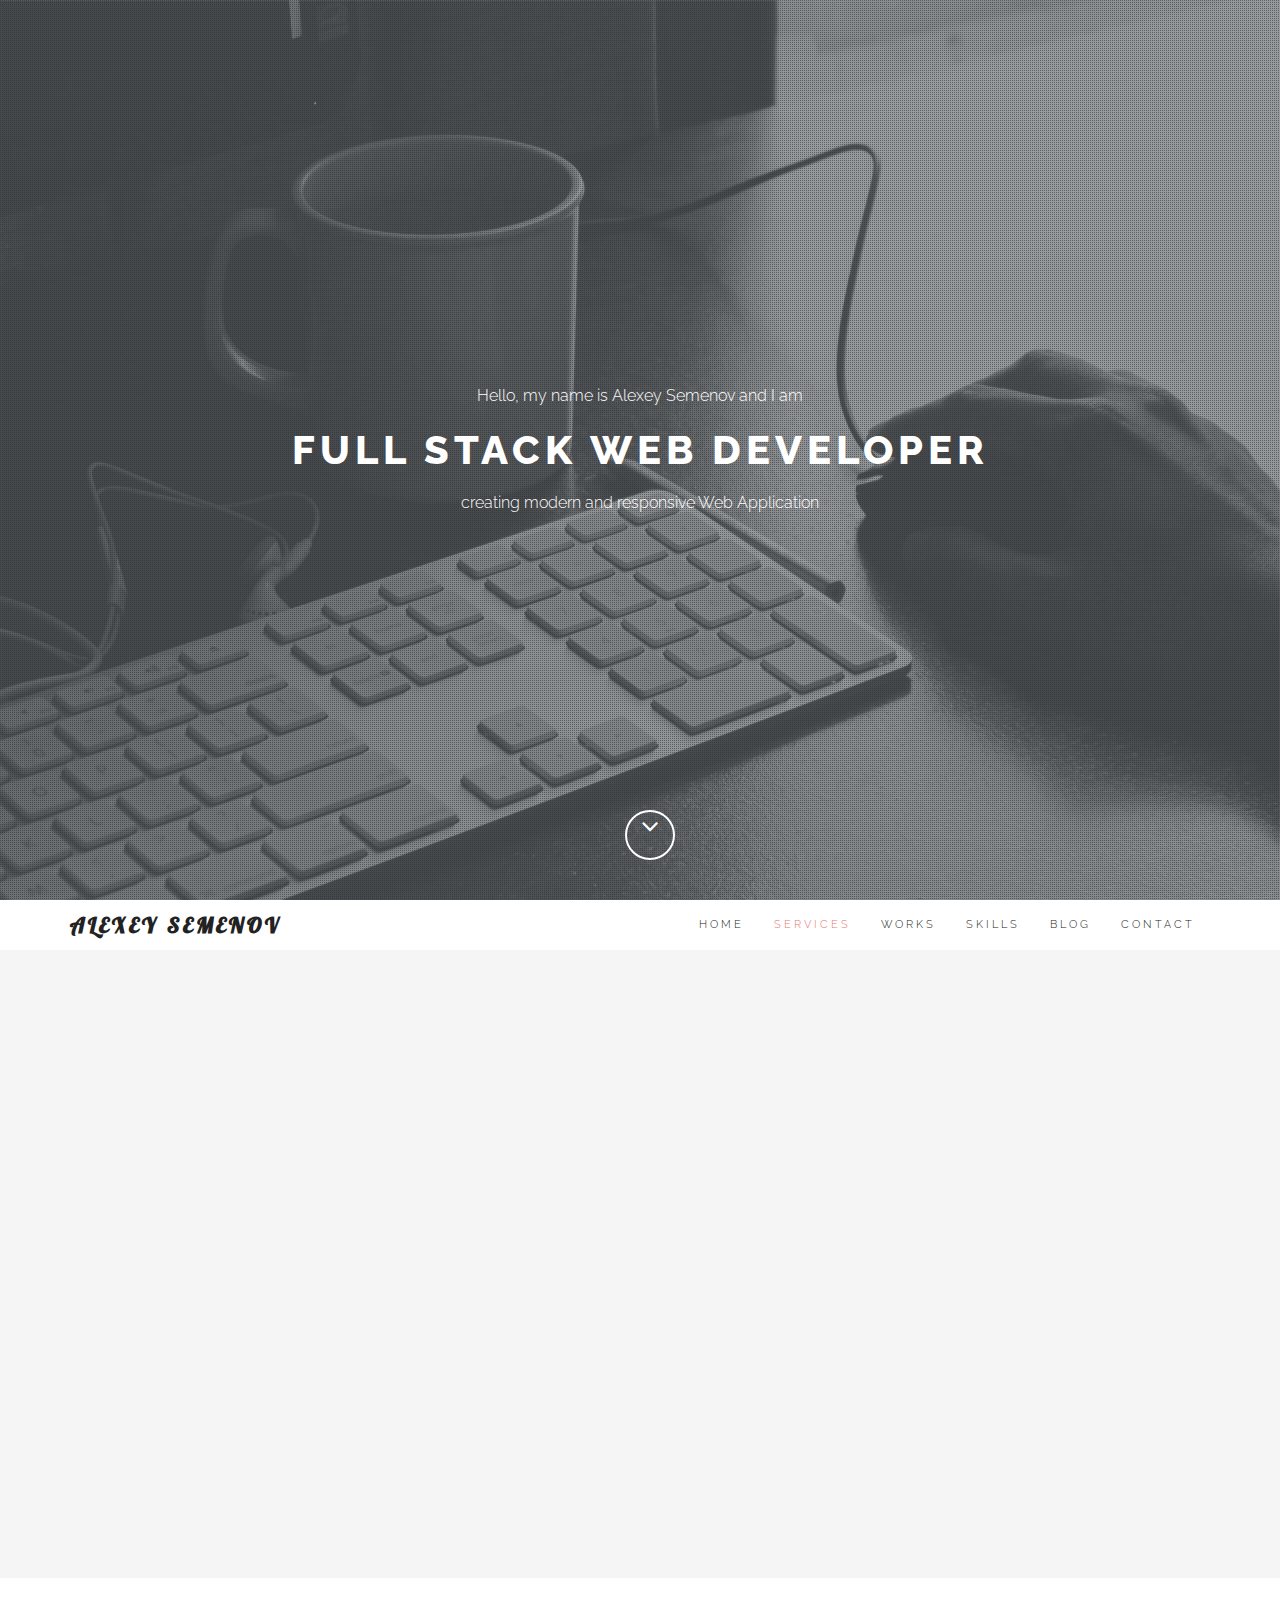
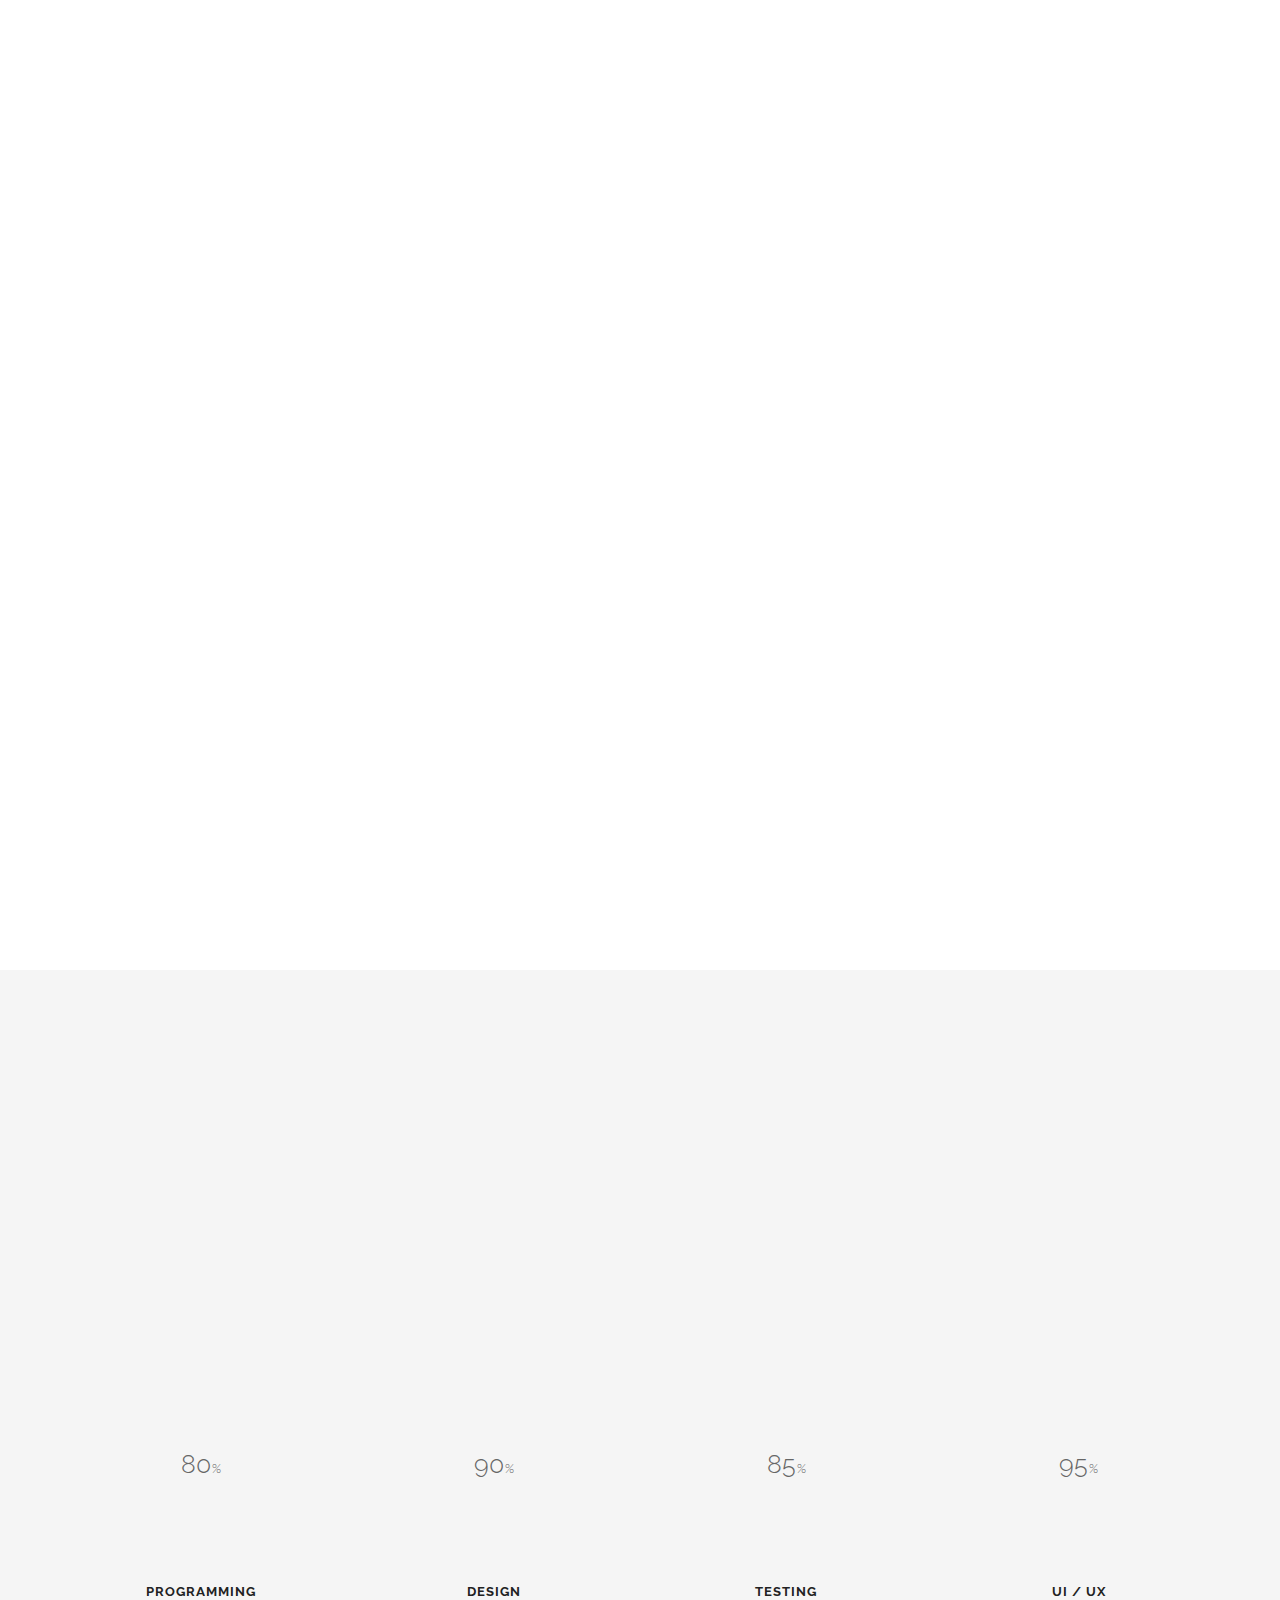
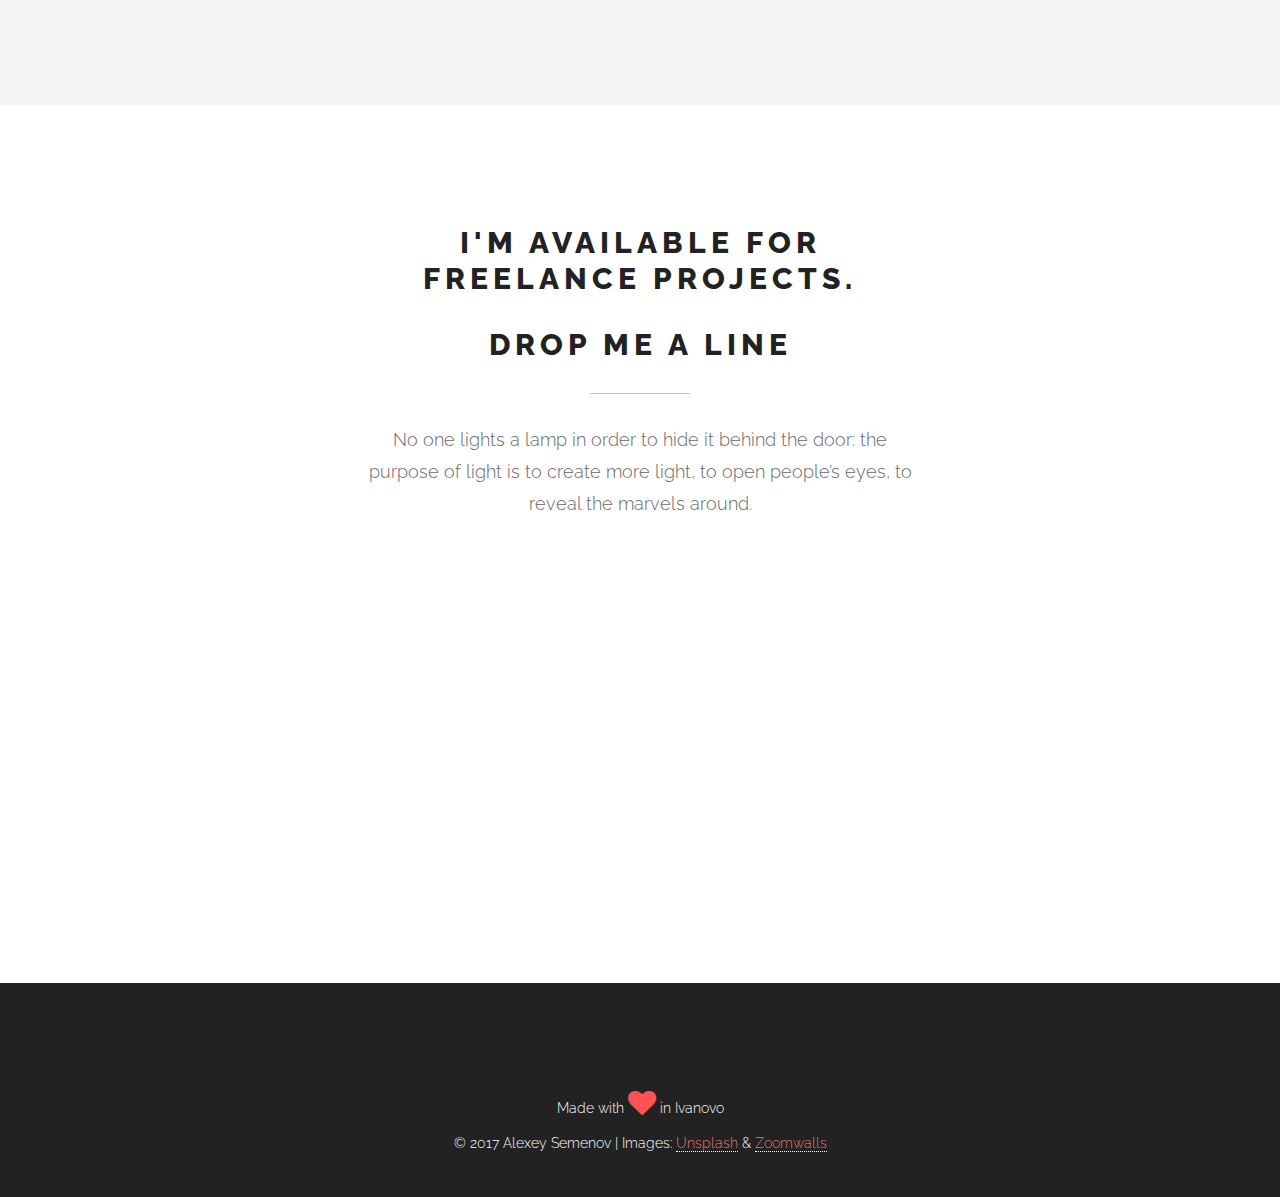
<file: index.html>
<!DOCTYPE html>
<html lang="en">
<head>
	<meta charset="UTF-8">
	<meta name="viewport" content="width=device-width, initial-scale=1.0">
	<meta name="description" content="">
	<meta name="author" content="Alexey Semenov">

	<title>Alexey Semenov - Full stack web developer</title>
    
	<!-- CSS -->
	<link href="assets/bootstrap/css/bootstrap.min.css" rel="stylesheet" media="screen">
	<link href="assets/css/font-awesome.min.css" rel="stylesheet" media="screen">
	<link href="assets/css/simple-line-icons.css" rel="stylesheet" media="screen">
	<link href="assets/css/animate.css" rel="stylesheet">
    
	<!-- Custom styles CSS -->
	<link href="assets/css/style.css" rel="stylesheet" media="screen">
    
    <script src="assets/js/modernizr.custom.js"></script>
       
</head>
<body>

	<!-- Preloader -->

	<div id="preloader">
		<div id="status"></div>
	</div>

	<!-- Home start -->

	<section id="home" class="pfblock-image screen-height">
        <div class="home-overlay"></div>
		<div class="intro" >
			<div class="start">Hello, my name is Alexey Semenov and I am</div>
			<h1>Full Stack Web Developer</h1>
			<div class="start">creating modern and responsive Web Application</div>
		</div>

        <a href="#services">
		<div class="scroll-down">
            <span>
                <i class="fa fa-angle-down fa-2x"></i>
            </span>
		</div>
        </a>

	</section>

	<!-- Home end -->

	<!-- Navigation start -->

	<header class="header">

		<nav class="navbar navbar-custom" role="navigation">

			<div class="container">

				<div class="navbar-header">
					<button type="button" class="navbar-toggle" data-toggle="collapse" data-target="#custom-collapse">
						<span class="sr-only">Toggle navigation</span>
						<span class="icon-bar"></span>
						<span class="icon-bar"></span>
						<span class="icon-bar"></span>
					</button>
					<a class="navbar-brand" href="index.html">Alexey Semenov</a>
				</div>

				<div class="collapse navbar-collapse" id="custom-collapse">
					<ul class="nav navbar-nav navbar-right">
						<li><a href="#home">Home</a></li>
						<li><a href="#services">Services</a></li>
                        <li><a href="#portfolio">Works</a></li>
                        <li><a href="#skills">Skills</a></li>
						<li><a href="posts.html">Blog</a></li>
						<li><a href="#contact">Contact</a></li>
					</ul>
				</div>

			</div><!-- .container -->

		</nav>

	</header>

	<!-- Navigation end -->

    <!-- Services start -->

	<section id="services" class="pfblock pfblock-gray">
		<div class="container">
			<div class="row">

				<div class="col-sm-6 col-sm-offset-3">

					<div class="pfblock-header wow fadeInUp">
						<h2 class="pfblock-title">This is what I do</h2>
						<div class="pfblock-line"></div>
					</div>

				</div>

			</div>

			<div class="row">

				<div class="col-sm-3">

					<div class="iconbox wow slideInLeft">
						<div class="iconbox-icon">
							<span class="icon-magic-wand"></span>
						</div>
						<div class="iconbox-text">
							<h3 class="iconbox-title">Web Design</h3>
							<div class="iconbox-desc">
								Good things come to those who wait, but only the things left by those who hustle
							</div>
						</div>
					</div>

				</div>

				<div class="col-sm-3">

					<div class="iconbox wow slideInLeft">
						<div class="iconbox-icon">
							<span class="icon-puzzle"></span>
						</div>
						<div class="iconbox-text">
							<h3 class="iconbox-title">Web Programming</h3>
							<div class="iconbox-desc">
								Good things come to those who wait, but only the things left by those who hustle
							</div>
						</div>
					</div>

				</div>

				<div class="col-sm-3">

					<div class="iconbox wow slideInRight">
						<div class="iconbox-icon">
							<span class="icon-badge"></span>
						</div>
						<div class="iconbox-text">
							<h3 class="iconbox-title">Branding</h3>
							<div class="iconbox-desc">
								Good things come to those who wait, but only the things left by those who hustle
							</div>
						</div>
					</div>

				</div>

				<div class="col-sm-3">

					<div class="iconbox wow slideInRight">
						<div class="iconbox-icon">
							<span class="icon-question"></span>
						</div>
						<div class="iconbox-text">
							<h3 class="iconbox-title">Consultation</h3>
							<div class="iconbox-desc">
								Good things come to those who wait, but only the things left by those who hustle
							</div>
						</div>
					</div>

				</div>

			</div><!-- .row -->
		</div><!-- .container -->
	</section>

	<!-- Services end -->
    
	<!-- Portfolio start -->

	<section id="portfolio" class="pfblock">
		<div class="container">
			<div class="row">

				<div class="col-sm-6 col-sm-offset-3">

					<div class="pfblock-header wow fadeInUp">
						<h2 class="pfblock-title">My works</h2>
						<div class="pfblock-line"></div>
						<div class="pfblock-subtitle">
							No one lights a lamp in order to hide it behind the door: the purpose of light is to create more light, to open people’s eyes, to reveal the marvels around.
						</div>
					</div>

				</div>

			</div><!-- .row -->
            
            
            <div class="row">
                
                <div class="col-xs-12 col-sm-4 col-md-4">
                    
                    <div class="grid wow zoomIn">
                        <figure class="effect-bubba">
                            <img src="assets/images/item-1.jpg" alt="img01"/>
                            <figcaption>
                                <h2>Crazy <span>Shark</span></h2>
                                <p>Lily likes to play with crayons and pencils</p>
                            </figcaption>			
                        </figure>
                    </div>
                    
                </div>

                <div class="col-xs-12 col-sm-4 col-md-4">
            
                    <div class="grid wow zoomIn">
                        <figure class="effect-bubba">
                            <img src="assets/images/item-2.jpg" alt="img01"/>
                            <figcaption>
                                <h2>Funny <span>Tortoise</span></h2>
                                <p>Lily likes to play with crayons and pencils</p>
                            </figcaption>			
                        </figure>
                    </div>
                    
                </div>
                
                <div class="col-xs-12 col-sm-4 col-md-4">
            
                    <div class="grid wow zoomIn">
                        <figure class="effect-bubba">
                            <img src="assets/images/item-3.jpg" alt="img01"/>
                            <figcaption>
                                <h2>The <span>Hat</span></h2>
                                <p>Lily likes to play with crayons and pencils</p>
                            </figcaption>			
                        </figure>
                    </div>
                    
                </div>
                
                <div class="col-xs-12 col-sm-4 col-md-4">
            
                    <div class="grid wow zoomIn">
                        <figure class="effect-bubba">
                            <img src="assets/images/item-4.jpg" alt="img01"/>
                            <figcaption>
                                <h2>Bang <span>Bang</span></h2>
                                <p>Lily likes to play with crayons and pencils</p>
                            </figcaption>			
                        </figure>
                    </div>
                    
                </div>
                
                <div class="col-xs-12 col-sm-4 col-md-4">
            
                    <div class="grid wow zoomIn">
                        <figure class="effect-bubba">
                            <img src="assets/images/item-5.jpg" alt="img01"/>
                            <figcaption>
                                <h2>Crypton <span>Dude</span></h2>
                                <p>Lily likes to play with crayons and pencils</p>
                            </figcaption>			
                        </figure>
                    </div>
                    
                </div>
                
                <div class="col-xs-12 col-sm-4 col-md-4">
            
                    <div class="grid wow zoomIn">
                        <figure class="effect-bubba">
                            <img src="assets/images/item-6.jpg" alt="img01"/>
                            <figcaption>
                                <h2>Don't <span>Poke</span></h2>
                                <p>Lily likes to play with crayons and pencils</p>
                            </figcaption>			
                        </figure>
                    </div>
                    
                </div>
                
            </div>


		</div><!-- .contaier -->

	</section>

	<!-- Portfolio end -->
    
    <!-- Skills start -->
    
    <section class="pfblock pfblock-gray" id="skills">
		
			<div class="container">
			
				<div class="row skills">
					
					<div class="row">

                        <div class="col-sm-6 col-sm-offset-3">

                            <div class="pfblock-header wow fadeInUp">
                                <h2 class="pfblock-title">My Skills</h2>
                                <div class="pfblock-line"></div>
                                <div class="pfblock-subtitle">
                                    No one lights a lamp in order to hide it behind the door: the purpose of light is to create more light, to open people’s eyes, to reveal the marvels around.
                                </div>
                            </div>

                        </div>

                    </div><!-- .row -->
					
					<div class="col-sm-6 col-md-3 text-center">
						<span data-percent="80" class="chart easyPieChart" style="width: 140px; height: 140px; line-height: 140px;">
                            <span class="percent">80</span>
                        </span>
						<h3 class="text-center">Programming</h3>
					</div>
					<div class="col-sm-6 col-md-3 text-center">
						<span data-percent="90" class="chart easyPieChart" style="width: 140px; height: 140px; line-height: 140px;">
                            <span class="percent">90</span>
                        </span>
						<h3 class="text-center">Design</h3>
					</div>
					<div class="col-sm-6 col-md-3 text-center">
						<span data-percent="85" class="chart easyPieChart" style="width: 140px; height: 140px; line-height: 140px;">
                            <span class="percent">85</span>
                        </span>
						<h3 class="text-center">Testing</h3>
					</div>
					<div class="col-sm-6 col-md-3 text-center">
						<span data-percent="95" class="chart easyPieChart" style="width: 140px; height: 140px; line-height: 140px;">
                            <span class="percent">95</span>
                        </span>
						<h3 class="text-center">UI / UX</h3>
					</div>
					
				</div><!--End row -->
			
			</div>
		
    </section>
    
    <!-- Skills end -->


	<!-- Contact start -->

	<section id="contact" class="pfblock">
		<div class="container">
			<div class="row">

				<div class="col-sm-6 col-sm-offset-3">

					<div class="pfblock-header">
						<h2 class="pfblock-title">I'm available for freelance projects.</h2>
                        <h2 class="pfblock-title">Drop me a line</h2>
						<div class="pfblock-line"></div>
						<div class="pfblock-subtitle">
							No one lights a lamp in order to hide it behind the door: the purpose of light is to create more light, to open people’s eyes, to reveal the marvels around.
						</div>
					</div>

				</div>

			</div><!-- .row -->

			<div class="row">

				<div class="col-sm-6 col-sm-offset-3">

					<form id="contact-form" role="form">
						<div class="ajax-hidden">
							<div class="form-group wow fadeInUp">
								<label class="sr-only" for="c_name">Name</label>
								<input type="text" id="c_name" class="form-control" name="c_name" placeholder="Name">
							</div>

							<div class="form-group wow fadeInUp" data-wow-delay=".1s">
								<label class="sr-only" for="c_email">Email</label>
								<input type="email" id="c_email" class="form-control" name="c_email" placeholder="E-mail">
							</div>

							<div class="form-group wow fadeInUp" data-wow-delay=".2s">
								<textarea class="form-control" id="c_message" name="c_message" rows="7" placeholder="Message"></textarea>
							</div>

							<button type="submit" class="btn btn-lg btn-block wow fadeInUp" data-wow-delay=".3s">Send Message</button>
						</div>
						<div class="ajax-response"></div>
					</form>

				</div>

			</div><!-- .row -->
		</div><!-- .container -->
	</section>

	<!-- Contact end -->

	<!-- Footer start -->

	<footer id="footer">
		<div class="container">
			<div class="row">

				<div class="col-sm-12">

					<ul class="social-links">
						<li><a href="index.html#" class="wow fadeInUp"><i class="fa fa-facebook"></i></a></li>
						<li><a href="index.html#" class="wow fadeInUp" data-wow-delay=".1s"><i class="fa fa-twitter"></i></a></li>
						<li><a href="index.html#" class="wow fadeInUp" data-wow-delay=".2s"><i class="fa fa-google-plus"></i></a></li>
						<li><a href="index.html#" class="wow fadeInUp" data-wow-delay=".4s"><i class="fa fa-pinterest"></i></a></li>
						<li><a href="index.html#" class="wow fadeInUp" data-wow-delay=".5s"><i class="fa fa-envelope"></i></a></li>
					</ul>

					<p class="heart">
                        Made with <span class="fa fa-heart fa-2x animated pulse"></span> in Ivanovo
                    </p>
                    <p class="copyright">
                        © 2017 Alexey Semenov | Images: <a href="https://unsplash.com/">Unsplash</a> & <a href="http://zoomwalls.com/">Zoomwalls</a>
					</p>

				</div>

			</div><!-- .row -->
		</div><!-- .container -->
	</footer>

	<!-- Footer end -->

	<!-- Scroll to top -->

	<div class="scroll-up">
		<a href="#home"><i class="fa fa-angle-up"></i></a>
	</div>
    
    <!-- Scroll to top end-->

	<!-- Javascript files -->

	<script src="assets/js/jquery-1.11.1.min.js"></script>
	<script src="assets/bootstrap/js/bootstrap.min.js"></script>
	<script src="assets/js/jquery.parallax-1.1.3.js"></script>
	<script src="assets/js/imagesloaded.pkgd.js"></script>
	<script src="assets/js/jquery.sticky.js"></script>
	<script src="assets/js/smoothscroll.js"></script>
	<script src="assets/js/wow.min.js"></script>
    <script src="assets/js/jquery.easypiechart.js"></script>
    <script src="assets/js/waypoints.min.js"></script>
    <script src="assets/js/jquery.cbpQTRotator.js"></script>
	<script src="assets/js/custom.js"></script>

</body>
</html>
</file>
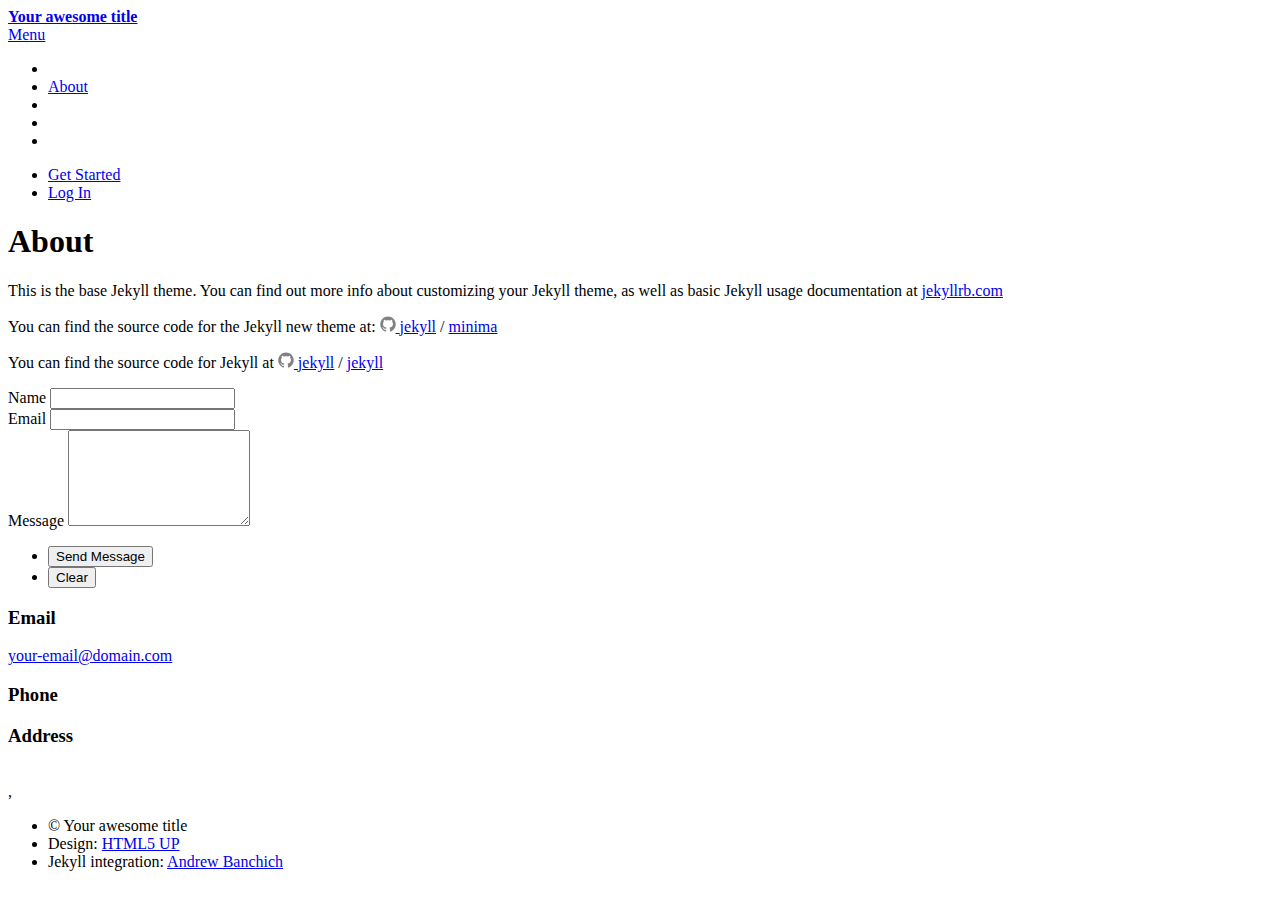
<file: about/index.html>
<!DOCTYPE html>
<html lang="en">

  <head>
	<title>Your awesome title</title>
	<meta charset="utf-8" />
	<meta name="viewport" content="width=device-width, initial-scale=1, user-scalable=no" />
	<!--[if lte IE 8]><script src="http://localhost:4000/assets/js/ie/html5shiv.js"></script><![endif]-->
	<link rel="stylesheet" href="http://localhost:4000/assets/css/main.css" />
	<!--[if lte IE 9]><link rel="stylesheet" href="http://localhost:4000/assets/css/ie9.css" /><![endif]-->
	<!--[if lte IE 8]><link rel="stylesheet" href="http://localhost:4000/assets/css/ie8.css" /><![endif]-->
</head>


  <body>

    <!-- Wrapper -->
<div id="wrapper">

<!-- Header -->
<header id="header">
	<a href="http://localhost:4000/" class="logo"><strong>Your awesome title</strong> <span></span></a>
	<nav>
		<a href="#menu">Menu</a>
	</nav>
</header>

<!-- Menu -->
<nav id="menu">
	<ul class="links">
        
		    
		
		    
		        <li><a href="http://localhost:4000/"></a></li>
	    	
		
		    
		
		    
		
		    
		
		
		    
		        <li><a href="http://localhost:4000/about/">About</a></li>
		    
		
		    
		
		    
		        <li><a href="http://localhost:4000/assets/main.css"></a></li>
		    
		
		    
		        <li><a href="http://localhost:4000/feed.xml"></a></li>
		    
		
		    
		        <li><a href="http://localhost:4000/feed.xslt.xml"></a></li>
		    
		
	</ul>
	<ul class="actions vertical">
		<li><a href="#" class="button special fit">Get Started</a></li>
		<li><a href="#" class="button fit">Log In</a></li>
	</ul>
</nav>

    <main class="page-content" aria-label="Content">
      <div class="wrapper">
        <article class="post">

  <header class="post-header">
    <h1 class="post-title">About</h1>
  </header>

  <div class="post-content">
    <p>This is the base Jekyll theme. You can find out more info about customizing your Jekyll theme, as well as basic Jekyll usage documentation at <a href="http://jekyllrb.com/">jekyllrb.com</a></p>

<p>You can find the source code for the Jekyll new theme at:
<a href="https://github.com/jekyll"><span class="icon icon--github"><svg viewBox="0 0 16 16" width="16px" height="16px"><path fill="#828282" d="M7.999,0.431c-4.285,0-7.76,3.474-7.76,7.761 c0,3.428,2.223,6.337,5.307,7.363c0.388,0.071,0.53-0.168,0.53-0.374c0-0.184-0.007-0.672-0.01-1.32 c-2.159,0.469-2.614-1.04-2.614-1.04c-0.353-0.896-0.862-1.135-0.862-1.135c-0.705-0.481,0.053-0.472,0.053-0.472 c0.779,0.055,1.189,0.8,1.189,0.8c0.692,1.186,1.816,0.843,2.258,0.645c0.071-0.502,0.271-0.843,0.493-1.037 C4.86,11.425,3.049,10.76,3.049,7.786c0-0.847,0.302-1.54,0.799-2.082C3.768,5.507,3.501,4.718,3.924,3.65 c0,0,0.652-0.209,2.134,0.796C6.677,4.273,7.34,4.187,8,4.184c0.659,0.003,1.323,0.089,1.943,0.261 c1.482-1.004,2.132-0.796,2.132-0.796c0.423,1.068,0.157,1.857,0.077,2.054c0.497,0.542,0.798,1.235,0.798,2.082 c0,2.981-1.814,3.637-3.543,3.829c0.279,0.24,0.527,0.713,0.527,1.437c0,1.037-0.01,1.874-0.01,2.129 c0,0.208,0.14,0.449,0.534,0.373c3.081-1.028,5.302-3.935,5.302-7.362C15.76,3.906,12.285,0.431,7.999,0.431z"></path></svg>
</span><span class="username">jekyll</span></a>
 /
<a href="https://github.com/jekyll/minima">minima</a></p>

<p>You can find the source code for Jekyll at
<a href="https://github.com/jekyll"><span class="icon icon--github"><svg viewBox="0 0 16 16" width="16px" height="16px"><path fill="#828282" d="M7.999,0.431c-4.285,0-7.76,3.474-7.76,7.761 c0,3.428,2.223,6.337,5.307,7.363c0.388,0.071,0.53-0.168,0.53-0.374c0-0.184-0.007-0.672-0.01-1.32 c-2.159,0.469-2.614-1.04-2.614-1.04c-0.353-0.896-0.862-1.135-0.862-1.135c-0.705-0.481,0.053-0.472,0.053-0.472 c0.779,0.055,1.189,0.8,1.189,0.8c0.692,1.186,1.816,0.843,2.258,0.645c0.071-0.502,0.271-0.843,0.493-1.037 C4.86,11.425,3.049,10.76,3.049,7.786c0-0.847,0.302-1.54,0.799-2.082C3.768,5.507,3.501,4.718,3.924,3.65 c0,0,0.652-0.209,2.134,0.796C6.677,4.273,7.34,4.187,8,4.184c0.659,0.003,1.323,0.089,1.943,0.261 c1.482-1.004,2.132-0.796,2.132-0.796c0.423,1.068,0.157,1.857,0.077,2.054c0.497,0.542,0.798,1.235,0.798,2.082 c0,2.981-1.814,3.637-3.543,3.829c0.279,0.24,0.527,0.713,0.527,1.437c0,1.037-0.01,1.874-0.01,2.129 c0,0.208,0.14,0.449,0.534,0.373c3.081-1.028,5.302-3.935,5.302-7.362C15.76,3.906,12.285,0.431,7.999,0.431z"></path></svg>
</span><span class="username">jekyll</span></a>
 /
<a href="https://github.com/jekyll/jekyll">jekyll</a></p>

  </div>

</article>

      </div>
    </main>

    <!-- Contact -->
<section id="contact">
	<div class="inner">
		<section>
			<form action="https://formspree.io/your-email@domain.com" method="POST">
				<div class="field half first">
					<label for="name">Name</label>
					<input type="text" name="name" id="name" />
				</div>
				<div class="field half">
					<label for="email">Email</label>
					<input type="text" name="_replyto" id="email" />
				</div>
				<div class="field">
					<label for="message">Message</label>
					<textarea name="message" id="message" rows="6"></textarea>
				</div>
				<ul class="actions">
					<li><input type="submit" value="Send Message" class="special" /></li>
					<li><input type="reset" value="Clear" /></li>
				</ul>
			</form>
		</section>
		<section class="split">
			<section>
				<div class="contact-method">
					<span class="icon alt fa-envelope"></span>
					<h3>Email</h3>
					<a href="#">your-email@domain.com</a>
				</div>
			</section>
			<section>
				<div class="contact-method">
					<span class="icon alt fa-phone"></span>
					<h3>Phone</h3>
					<span></span>
				</div>
			</section>
			<section>
				<div class="contact-method">
					<span class="icon alt fa-home"></span>
					<h3>Address</h3>
					<span><br />
					,  <br />
					</span>
				</div>
			</section>
		</section>
	</div>
</section>

<!-- Footer -->
	<footer id="footer">
		<div class="inner">
			<ul class="icons">
				
				
				
				
				
				
				
				
				
				
			</ul>
			<ul class="copyright">
				<li>&copy; Your awesome title </li>
				<li>Design: <a href="https://html5up.net" target="_blank">HTML5 UP</a></li>
				<li>Jekyll integration: <a href="http://andrewbanchi.ch" target="_blank">Andrew Banchich</a></li>
				
			</ul>
		</div>
	</footer>

</div>

<!-- Scripts -->
	<script src="http://localhost:4000/assets/js/jquery.min.js"></script>
	<script src="http://localhost:4000/assets/js/jquery.scrolly.min.js"></script>
	<script src="http://localhost:4000/assets/js/jquery.scrollex.min.js"></script>
	<script src="http://localhost:4000/assets/js/skel.min.js"></script>
	<script src="http://localhost:4000/assets/js/util.js"></script>
	<!--[if lte IE 8]><script src="http://localhost:4000/assets/js/ie/respond.min.js"></script><![endif]-->
	<script src="http://localhost:4000/assets/js/main.js"></script>


  </body>

</html>
</file>
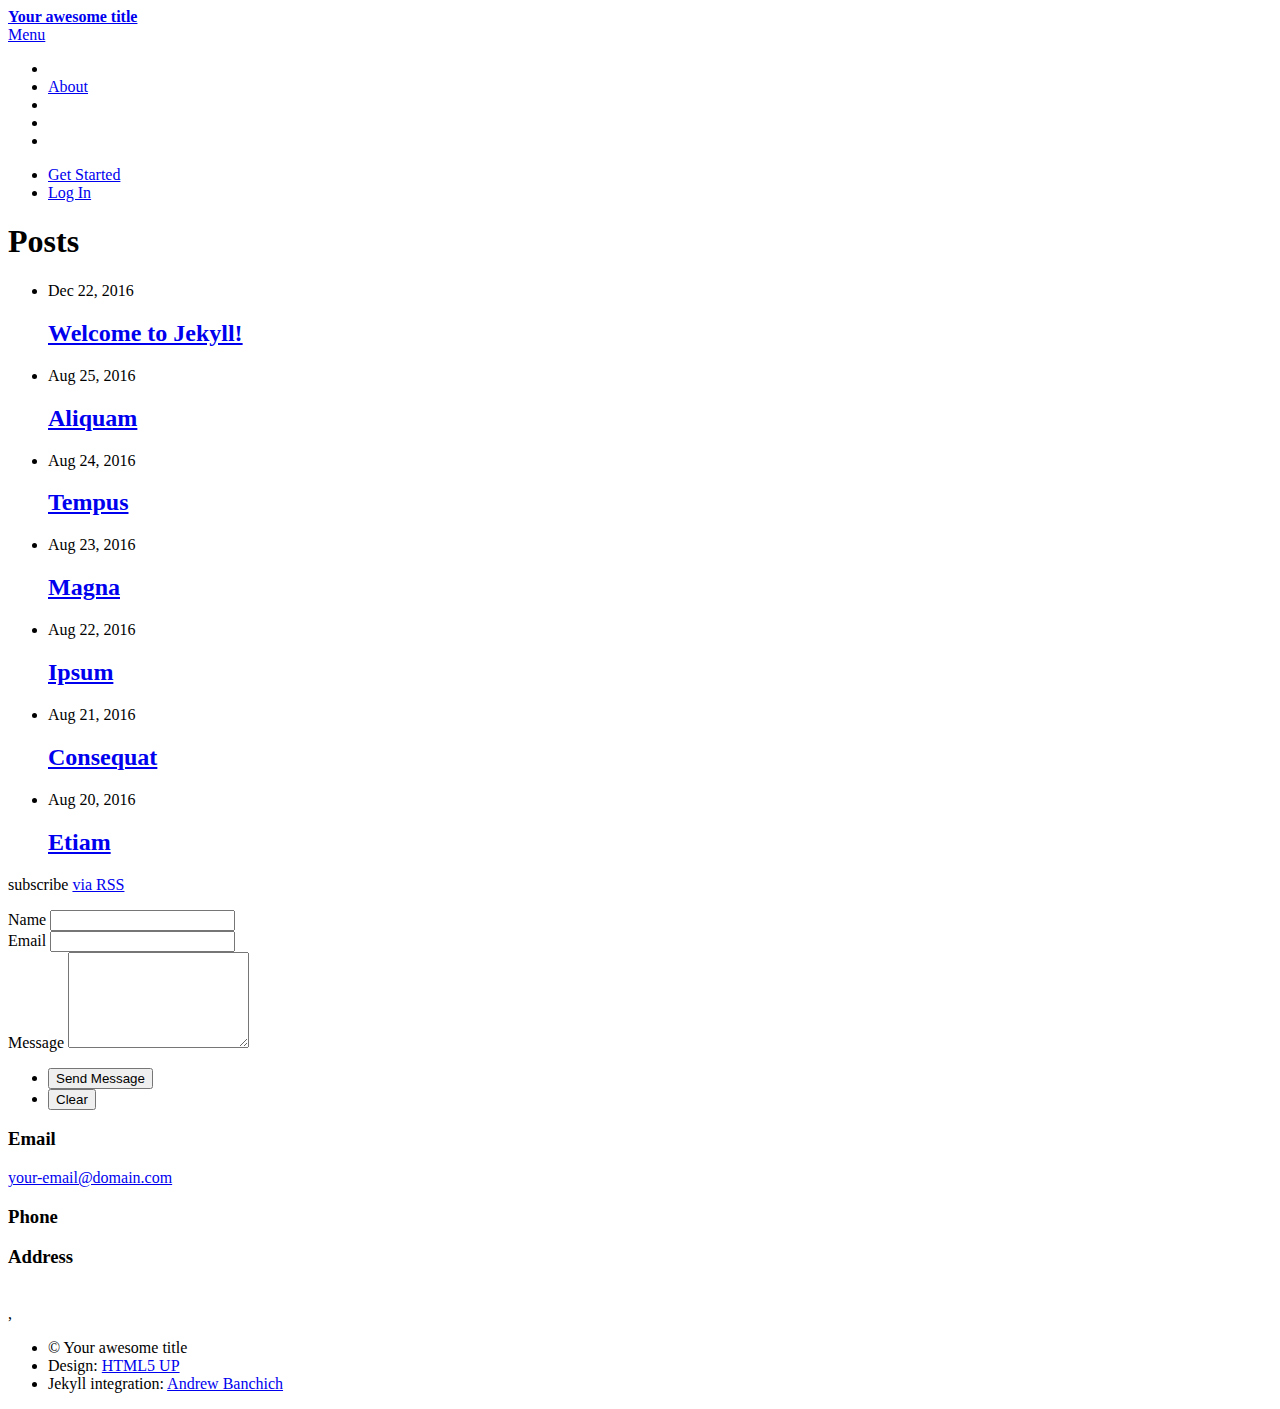
<file: posts.html>
<!DOCTYPE html>
<html lang="en">

  <head>
	<title>Your awesome title</title>
	<meta charset="utf-8" />
	<meta name="viewport" content="width=device-width, initial-scale=1, user-scalable=no" />
	<!--[if lte IE 8]><script src="http://localhost:4000/assets/js/ie/html5shiv.js"></script><![endif]-->
	<link rel="stylesheet" href="http://localhost:4000/assets/css/main.css" />
	<!--[if lte IE 9]><link rel="stylesheet" href="http://localhost:4000/assets/css/ie9.css" /><![endif]-->
	<!--[if lte IE 8]><link rel="stylesheet" href="http://localhost:4000/assets/css/ie8.css" /><![endif]-->
</head>


  <body>

    <!-- Wrapper -->
<div id="wrapper">

<!-- Header -->
<header id="header" class="alt">
	<a href="http://localhost:4000/" class="logo"><strong>Your awesome title</strong> <span></span></a>
	<nav>
		<a href="#menu">Menu</a>
	</nav>
</header>

<!-- Menu -->
<nav id="menu">
	<ul class="links">
        
		    
		
		    
		        <li><a href="http://localhost:4000/"></a></li>
	    	
		
		    
		
		    
		
		    
		
		
		    
		        <li><a href="http://localhost:4000/about/">About</a></li>
		    
		
		    
		
		    
		        <li><a href="http://localhost:4000/assets/main.css"></a></li>
		    
		
		    
		        <li><a href="http://localhost:4000/feed.xml"></a></li>
		    
		
		    
		        <li><a href="http://localhost:4000/feed.xslt.xml"></a></li>
		    
		
	</ul>
	<ul class="actions vertical">
		<li><a href="#" class="button special fit">Get Started</a></li>
		<li><a href="#" class="button fit">Log In</a></li>
	</ul>
</nav>

    <main class="page-content" aria-label="Content">
      <div class="wrapper">
        <div class="home">

  <h1 class="page-heading">Posts</h1>
  
  


  <ul class="post-list">
    
      <li>
        <span class="post-meta">Dec 22, 2016</span>

        <h2>
          <a class="post-link" href="/jekyll/update/2016/12/22/welcome-to-jekyll.html">Welcome to Jekyll!</a>
        </h2>
      </li>
    
      <li>
        <span class="post-meta">Aug 25, 2016</span>

        <h2>
          <a class="post-link" href="/2016/08/25/aliquam.html">Aliquam</a>
        </h2>
      </li>
    
      <li>
        <span class="post-meta">Aug 24, 2016</span>

        <h2>
          <a class="post-link" href="/2016/08/24/tempus.html">Tempus</a>
        </h2>
      </li>
    
      <li>
        <span class="post-meta">Aug 23, 2016</span>

        <h2>
          <a class="post-link" href="/2016/08/23/magna.html">Magna</a>
        </h2>
      </li>
    
      <li>
        <span class="post-meta">Aug 22, 2016</span>

        <h2>
          <a class="post-link" href="/2016/08/22/ipsum.html">Ipsum</a>
        </h2>
      </li>
    
      <li>
        <span class="post-meta">Aug 21, 2016</span>

        <h2>
          <a class="post-link" href="/2016/08/21/consequat.html">Consequat</a>
        </h2>
      </li>
    
      <li>
        <span class="post-meta">Aug 20, 2016</span>

        <h2>
          <a class="post-link" href="/2016/08/20/etiam.html">Etiam</a>
        </h2>
      </li>
    
  </ul>

  <p class="rss-subscribe">subscribe <a href="/feed.xml">via RSS</a></p>

</div>

      </div>
    </main>

    <!-- Contact -->
<section id="contact">
	<div class="inner">
		<section>
			<form action="https://formspree.io/your-email@domain.com" method="POST">
				<div class="field half first">
					<label for="name">Name</label>
					<input type="text" name="name" id="name" />
				</div>
				<div class="field half">
					<label for="email">Email</label>
					<input type="text" name="_replyto" id="email" />
				</div>
				<div class="field">
					<label for="message">Message</label>
					<textarea name="message" id="message" rows="6"></textarea>
				</div>
				<ul class="actions">
					<li><input type="submit" value="Send Message" class="special" /></li>
					<li><input type="reset" value="Clear" /></li>
				</ul>
			</form>
		</section>
		<section class="split">
			<section>
				<div class="contact-method">
					<span class="icon alt fa-envelope"></span>
					<h3>Email</h3>
					<a href="#">your-email@domain.com</a>
				</div>
			</section>
			<section>
				<div class="contact-method">
					<span class="icon alt fa-phone"></span>
					<h3>Phone</h3>
					<span></span>
				</div>
			</section>
			<section>
				<div class="contact-method">
					<span class="icon alt fa-home"></span>
					<h3>Address</h3>
					<span><br />
					,  <br />
					</span>
				</div>
			</section>
		</section>
	</div>
</section>

<!-- Footer -->
	<footer id="footer">
		<div class="inner">
			<ul class="icons">
				
				
				
				
				
				
				
				
				
				
			</ul>
			<ul class="copyright">
				<li>&copy; Your awesome title </li>
				<li>Design: <a href="https://html5up.net" target="_blank">HTML5 UP</a></li>
				<li>Jekyll integration: <a href="http://andrewbanchi.ch" target="_blank">Andrew Banchich</a></li>
				
			</ul>
		</div>
	</footer>

</div>

<!-- Scripts -->
	<script src="http://localhost:4000/assets/js/jquery.min.js"></script>
	<script src="http://localhost:4000/assets/js/jquery.scrolly.min.js"></script>
	<script src="http://localhost:4000/assets/js/jquery.scrollex.min.js"></script>
	<script src="http://localhost:4000/assets/js/skel.min.js"></script>
	<script src="http://localhost:4000/assets/js/util.js"></script>
	<!--[if lte IE 8]><script src="http://localhost:4000/assets/js/ie/respond.min.js"></script><![endif]-->
	<script src="http://localhost:4000/assets/js/main.js"></script>


  </body>

</html>
</file>
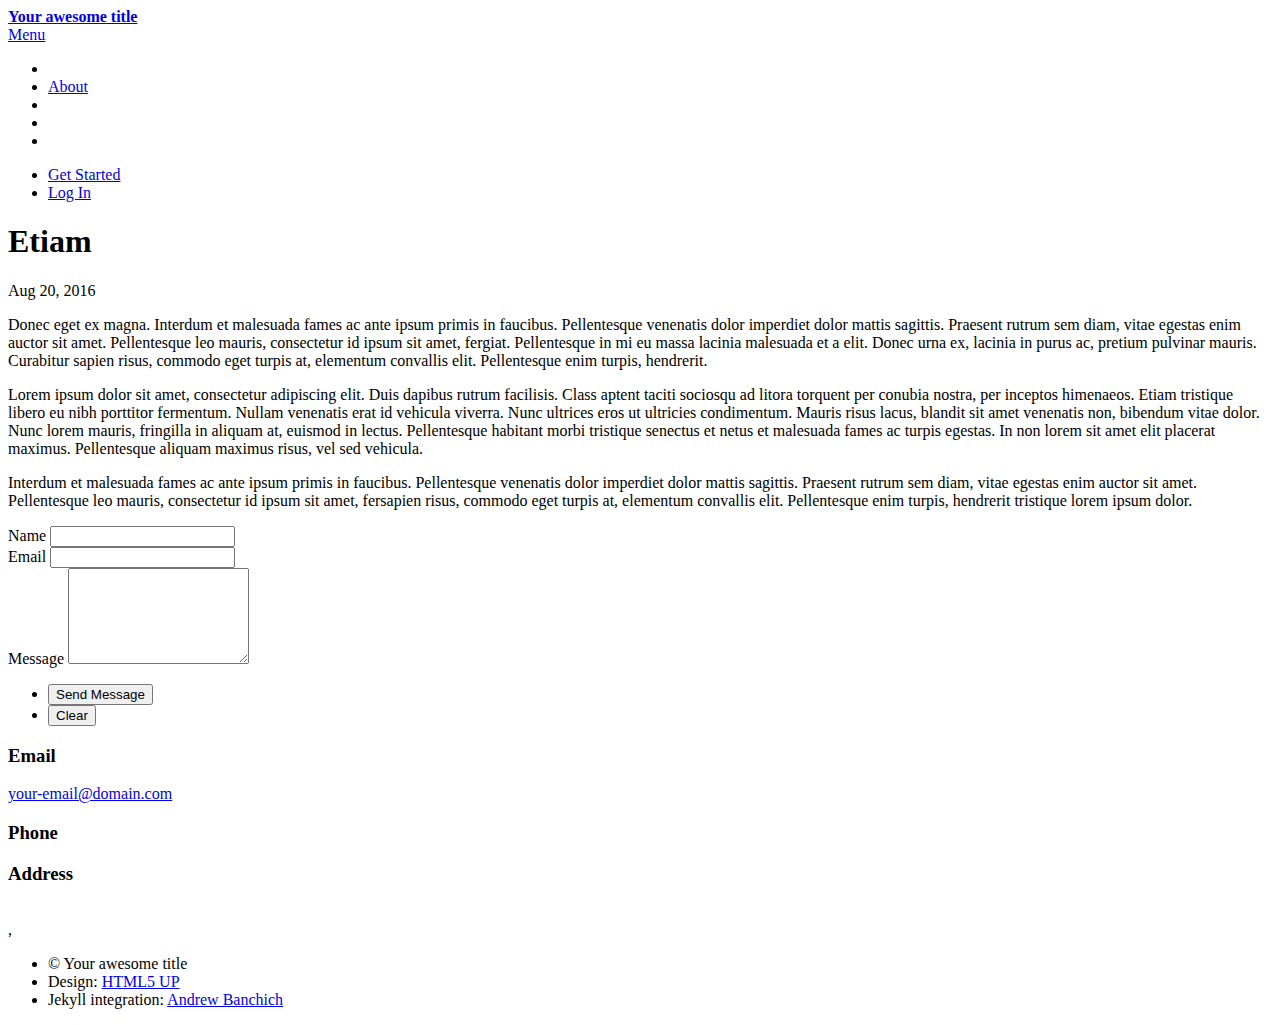
<file: 2016/08/20/etiam.html>
<!DOCTYPE html>
<html lang="en">

  <head>
	<title>Your awesome title</title>
	<meta charset="utf-8" />
	<meta name="viewport" content="width=device-width, initial-scale=1, user-scalable=no" />
	<!--[if lte IE 8]><script src="http://localhost:4000/assets/js/ie/html5shiv.js"></script><![endif]-->
	<link rel="stylesheet" href="http://localhost:4000/assets/css/main.css" />
	<!--[if lte IE 9]><link rel="stylesheet" href="http://localhost:4000/assets/css/ie9.css" /><![endif]-->
	<!--[if lte IE 8]><link rel="stylesheet" href="http://localhost:4000/assets/css/ie8.css" /><![endif]-->
</head>


  <body>

    <!-- Wrapper -->
<div id="wrapper">

<!-- Header -->
<header id="header">
	<a href="http://localhost:4000/" class="logo"><strong>Your awesome title</strong> <span></span></a>
	<nav>
		<a href="#menu">Menu</a>
	</nav>
</header>

<!-- Menu -->
<nav id="menu">
	<ul class="links">
        
		    
		
		    
		        <li><a href="http://localhost:4000/"></a></li>
	    	
		
		    
		
		    
		
		    
		
		
		    
		        <li><a href="http://localhost:4000/about/">About</a></li>
		    
		
		    
		
		    
		        <li><a href="http://localhost:4000/assets/main.css"></a></li>
		    
		
		    
		        <li><a href="http://localhost:4000/feed.xml"></a></li>
		    
		
		    
		        <li><a href="http://localhost:4000/feed.xslt.xml"></a></li>
		    
		
	</ul>
	<ul class="actions vertical">
		<li><a href="#" class="button special fit">Get Started</a></li>
		<li><a href="#" class="button fit">Log In</a></li>
	</ul>
</nav>

    <main class="page-content" aria-label="Content">
      <div class="wrapper">
        <article class="post" itemscope itemtype="http://schema.org/BlogPosting">

  <header class="post-header">
    <h1 class="post-title" itemprop="name headline">Etiam</h1>
    <p class="post-meta"><time datetime="2016-08-20T00:00:00-07:00" itemprop="datePublished">Aug 20, 2016</time></p>
  </header>

  <div class="post-content" itemprop="articleBody">
    <p>Donec eget ex magna. Interdum et malesuada fames ac ante ipsum primis in faucibus. Pellentesque venenatis dolor imperdiet dolor mattis sagittis. 
Praesent rutrum sem diam, vitae egestas enim auctor sit amet. Pellentesque leo mauris, consectetur id ipsum sit amet, fergiat. 
Pellentesque in mi eu massa lacinia malesuada et a elit. Donec urna ex, lacinia in purus ac, pretium pulvinar mauris. 
Curabitur sapien risus, commodo eget turpis at, elementum convallis elit. Pellentesque enim turpis, hendrerit.</p>

<p>Lorem ipsum dolor sit amet, consectetur adipiscing elit. Duis dapibus rutrum facilisis. 
Class aptent taciti sociosqu ad litora torquent per conubia nostra, per inceptos himenaeos. Etiam tristique libero eu nibh porttitor fermentum. 
Nullam venenatis erat id vehicula viverra. Nunc ultrices eros ut ultricies condimentum. 
Mauris risus lacus, blandit sit amet venenatis non, bibendum vitae dolor. Nunc lorem mauris, fringilla in aliquam at, euismod in lectus. 
Pellentesque habitant morbi tristique senectus et netus et malesuada fames ac turpis egestas. In non lorem sit amet elit placerat maximus. 
Pellentesque aliquam maximus risus, vel sed vehicula.</p>

<p>Interdum et malesuada fames ac ante ipsum primis in faucibus. Pellentesque venenatis dolor imperdiet dolor mattis sagittis. 
Praesent rutrum sem diam, vitae egestas enim auctor sit amet. Pellentesque leo mauris, consectetur id ipsum sit amet, fersapien risus, commodo eget turpis at, elementum convallis elit. 
Pellentesque enim turpis, hendrerit tristique lorem ipsum dolor.</p>

  </div>

  
</article>

      </div>
    </main>

    <!-- Contact -->
<section id="contact">
	<div class="inner">
		<section>
			<form action="https://formspree.io/your-email@domain.com" method="POST">
				<div class="field half first">
					<label for="name">Name</label>
					<input type="text" name="name" id="name" />
				</div>
				<div class="field half">
					<label for="email">Email</label>
					<input type="text" name="_replyto" id="email" />
				</div>
				<div class="field">
					<label for="message">Message</label>
					<textarea name="message" id="message" rows="6"></textarea>
				</div>
				<ul class="actions">
					<li><input type="submit" value="Send Message" class="special" /></li>
					<li><input type="reset" value="Clear" /></li>
				</ul>
			</form>
		</section>
		<section class="split">
			<section>
				<div class="contact-method">
					<span class="icon alt fa-envelope"></span>
					<h3>Email</h3>
					<a href="#">your-email@domain.com</a>
				</div>
			</section>
			<section>
				<div class="contact-method">
					<span class="icon alt fa-phone"></span>
					<h3>Phone</h3>
					<span></span>
				</div>
			</section>
			<section>
				<div class="contact-method">
					<span class="icon alt fa-home"></span>
					<h3>Address</h3>
					<span><br />
					,  <br />
					</span>
				</div>
			</section>
		</section>
	</div>
</section>

<!-- Footer -->
	<footer id="footer">
		<div class="inner">
			<ul class="icons">
				
				
				
				
				
				
				
				
				
				
			</ul>
			<ul class="copyright">
				<li>&copy; Your awesome title </li>
				<li>Design: <a href="https://html5up.net" target="_blank">HTML5 UP</a></li>
				<li>Jekyll integration: <a href="http://andrewbanchi.ch" target="_blank">Andrew Banchich</a></li>
				
			</ul>
		</div>
	</footer>

</div>

<!-- Scripts -->
	<script src="http://localhost:4000/assets/js/jquery.min.js"></script>
	<script src="http://localhost:4000/assets/js/jquery.scrolly.min.js"></script>
	<script src="http://localhost:4000/assets/js/jquery.scrollex.min.js"></script>
	<script src="http://localhost:4000/assets/js/skel.min.js"></script>
	<script src="http://localhost:4000/assets/js/util.js"></script>
	<!--[if lte IE 8]><script src="http://localhost:4000/assets/js/ie/respond.min.js"></script><![endif]-->
	<script src="http://localhost:4000/assets/js/main.js"></script>


  </body>

</html>
</file>
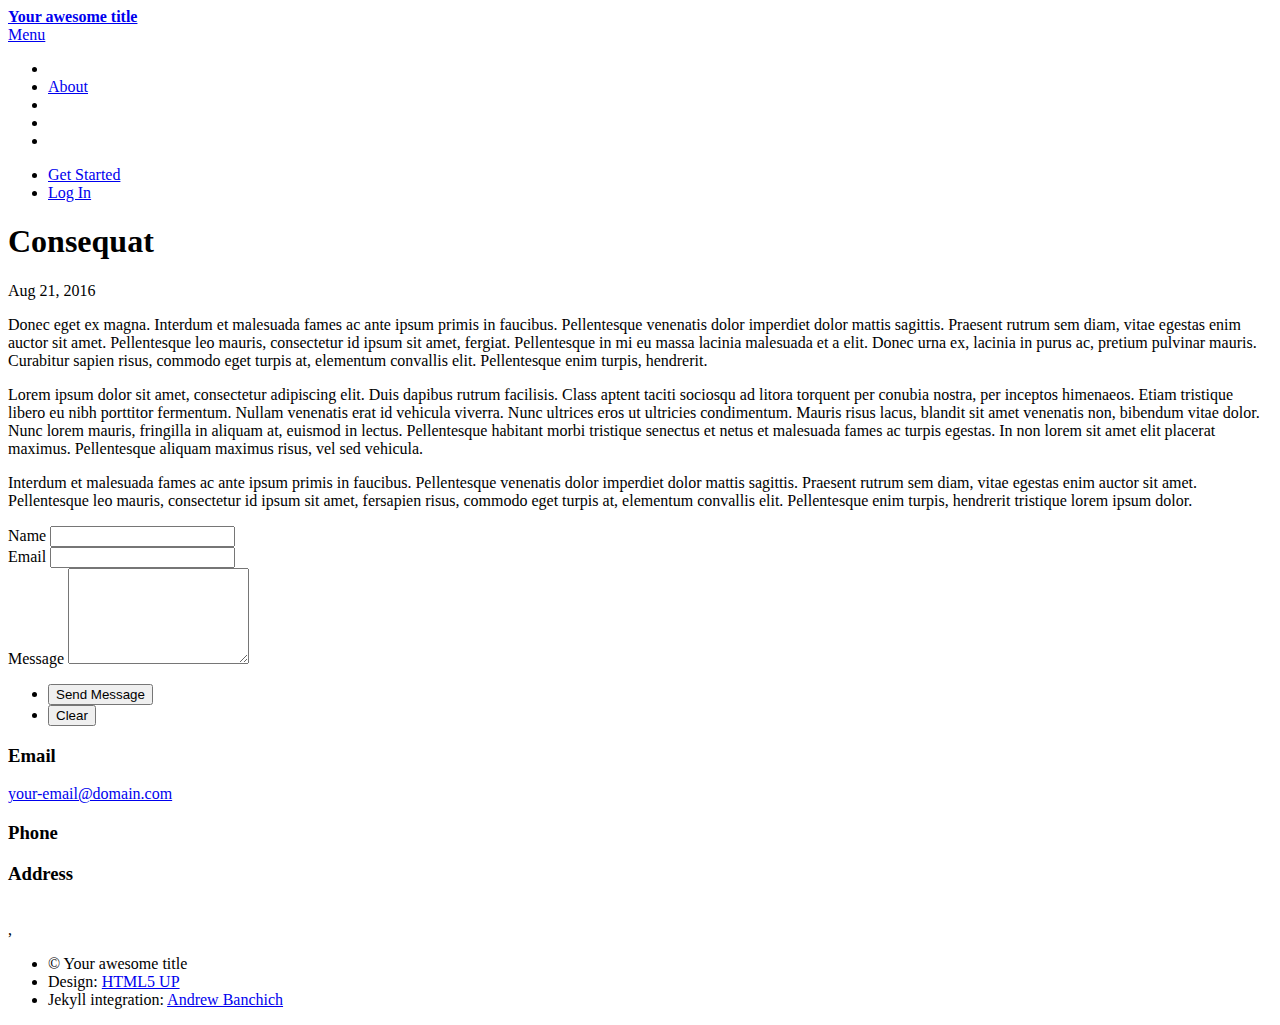
<file: 2016/08/21/consequat.html>
<!DOCTYPE html>
<html lang="en">

  <head>
	<title>Your awesome title</title>
	<meta charset="utf-8" />
	<meta name="viewport" content="width=device-width, initial-scale=1, user-scalable=no" />
	<!--[if lte IE 8]><script src="http://localhost:4000/assets/js/ie/html5shiv.js"></script><![endif]-->
	<link rel="stylesheet" href="http://localhost:4000/assets/css/main.css" />
	<!--[if lte IE 9]><link rel="stylesheet" href="http://localhost:4000/assets/css/ie9.css" /><![endif]-->
	<!--[if lte IE 8]><link rel="stylesheet" href="http://localhost:4000/assets/css/ie8.css" /><![endif]-->
</head>


  <body>

    <!-- Wrapper -->
<div id="wrapper">

<!-- Header -->
<header id="header">
	<a href="http://localhost:4000/" class="logo"><strong>Your awesome title</strong> <span></span></a>
	<nav>
		<a href="#menu">Menu</a>
	</nav>
</header>

<!-- Menu -->
<nav id="menu">
	<ul class="links">
        
		    
		
		    
		        <li><a href="http://localhost:4000/"></a></li>
	    	
		
		    
		
		    
		
		    
		
		
		    
		        <li><a href="http://localhost:4000/about/">About</a></li>
		    
		
		    
		
		    
		        <li><a href="http://localhost:4000/assets/main.css"></a></li>
		    
		
		    
		        <li><a href="http://localhost:4000/feed.xml"></a></li>
		    
		
		    
		        <li><a href="http://localhost:4000/feed.xslt.xml"></a></li>
		    
		
	</ul>
	<ul class="actions vertical">
		<li><a href="#" class="button special fit">Get Started</a></li>
		<li><a href="#" class="button fit">Log In</a></li>
	</ul>
</nav>

    <main class="page-content" aria-label="Content">
      <div class="wrapper">
        <article class="post" itemscope itemtype="http://schema.org/BlogPosting">

  <header class="post-header">
    <h1 class="post-title" itemprop="name headline">Consequat</h1>
    <p class="post-meta"><time datetime="2016-08-21T00:00:00-07:00" itemprop="datePublished">Aug 21, 2016</time></p>
  </header>

  <div class="post-content" itemprop="articleBody">
    <p>Donec eget ex magna. Interdum et malesuada fames ac ante ipsum primis in faucibus. Pellentesque venenatis dolor imperdiet dolor mattis sagittis. 
Praesent rutrum sem diam, vitae egestas enim auctor sit amet. Pellentesque leo mauris, consectetur id ipsum sit amet, fergiat. 
Pellentesque in mi eu massa lacinia malesuada et a elit. Donec urna ex, lacinia in purus ac, pretium pulvinar mauris. 
Curabitur sapien risus, commodo eget turpis at, elementum convallis elit. Pellentesque enim turpis, hendrerit.</p>

<p>Lorem ipsum dolor sit amet, consectetur adipiscing elit. Duis dapibus rutrum facilisis. 
Class aptent taciti sociosqu ad litora torquent per conubia nostra, per inceptos himenaeos. Etiam tristique libero eu nibh porttitor fermentum. 
Nullam venenatis erat id vehicula viverra. Nunc ultrices eros ut ultricies condimentum. 
Mauris risus lacus, blandit sit amet venenatis non, bibendum vitae dolor. Nunc lorem mauris, fringilla in aliquam at, euismod in lectus. 
Pellentesque habitant morbi tristique senectus et netus et malesuada fames ac turpis egestas. In non lorem sit amet elit placerat maximus. 
Pellentesque aliquam maximus risus, vel sed vehicula.</p>

<p>Interdum et malesuada fames ac ante ipsum primis in faucibus. Pellentesque venenatis dolor imperdiet dolor mattis sagittis. 
Praesent rutrum sem diam, vitae egestas enim auctor sit amet. Pellentesque leo mauris, consectetur id ipsum sit amet, fersapien risus, commodo eget turpis at, elementum convallis elit. 
Pellentesque enim turpis, hendrerit tristique lorem ipsum dolor.</p>

  </div>

  
</article>

      </div>
    </main>

    <!-- Contact -->
<section id="contact">
	<div class="inner">
		<section>
			<form action="https://formspree.io/your-email@domain.com" method="POST">
				<div class="field half first">
					<label for="name">Name</label>
					<input type="text" name="name" id="name" />
				</div>
				<div class="field half">
					<label for="email">Email</label>
					<input type="text" name="_replyto" id="email" />
				</div>
				<div class="field">
					<label for="message">Message</label>
					<textarea name="message" id="message" rows="6"></textarea>
				</div>
				<ul class="actions">
					<li><input type="submit" value="Send Message" class="special" /></li>
					<li><input type="reset" value="Clear" /></li>
				</ul>
			</form>
		</section>
		<section class="split">
			<section>
				<div class="contact-method">
					<span class="icon alt fa-envelope"></span>
					<h3>Email</h3>
					<a href="#">your-email@domain.com</a>
				</div>
			</section>
			<section>
				<div class="contact-method">
					<span class="icon alt fa-phone"></span>
					<h3>Phone</h3>
					<span></span>
				</div>
			</section>
			<section>
				<div class="contact-method">
					<span class="icon alt fa-home"></span>
					<h3>Address</h3>
					<span><br />
					,  <br />
					</span>
				</div>
			</section>
		</section>
	</div>
</section>

<!-- Footer -->
	<footer id="footer">
		<div class="inner">
			<ul class="icons">
				
				
				
				
				
				
				
				
				
				
			</ul>
			<ul class="copyright">
				<li>&copy; Your awesome title </li>
				<li>Design: <a href="https://html5up.net" target="_blank">HTML5 UP</a></li>
				<li>Jekyll integration: <a href="http://andrewbanchi.ch" target="_blank">Andrew Banchich</a></li>
				
			</ul>
		</div>
	</footer>

</div>

<!-- Scripts -->
	<script src="http://localhost:4000/assets/js/jquery.min.js"></script>
	<script src="http://localhost:4000/assets/js/jquery.scrolly.min.js"></script>
	<script src="http://localhost:4000/assets/js/jquery.scrollex.min.js"></script>
	<script src="http://localhost:4000/assets/js/skel.min.js"></script>
	<script src="http://localhost:4000/assets/js/util.js"></script>
	<!--[if lte IE 8]><script src="http://localhost:4000/assets/js/ie/respond.min.js"></script><![endif]-->
	<script src="http://localhost:4000/assets/js/main.js"></script>


  </body>

</html>
</file>
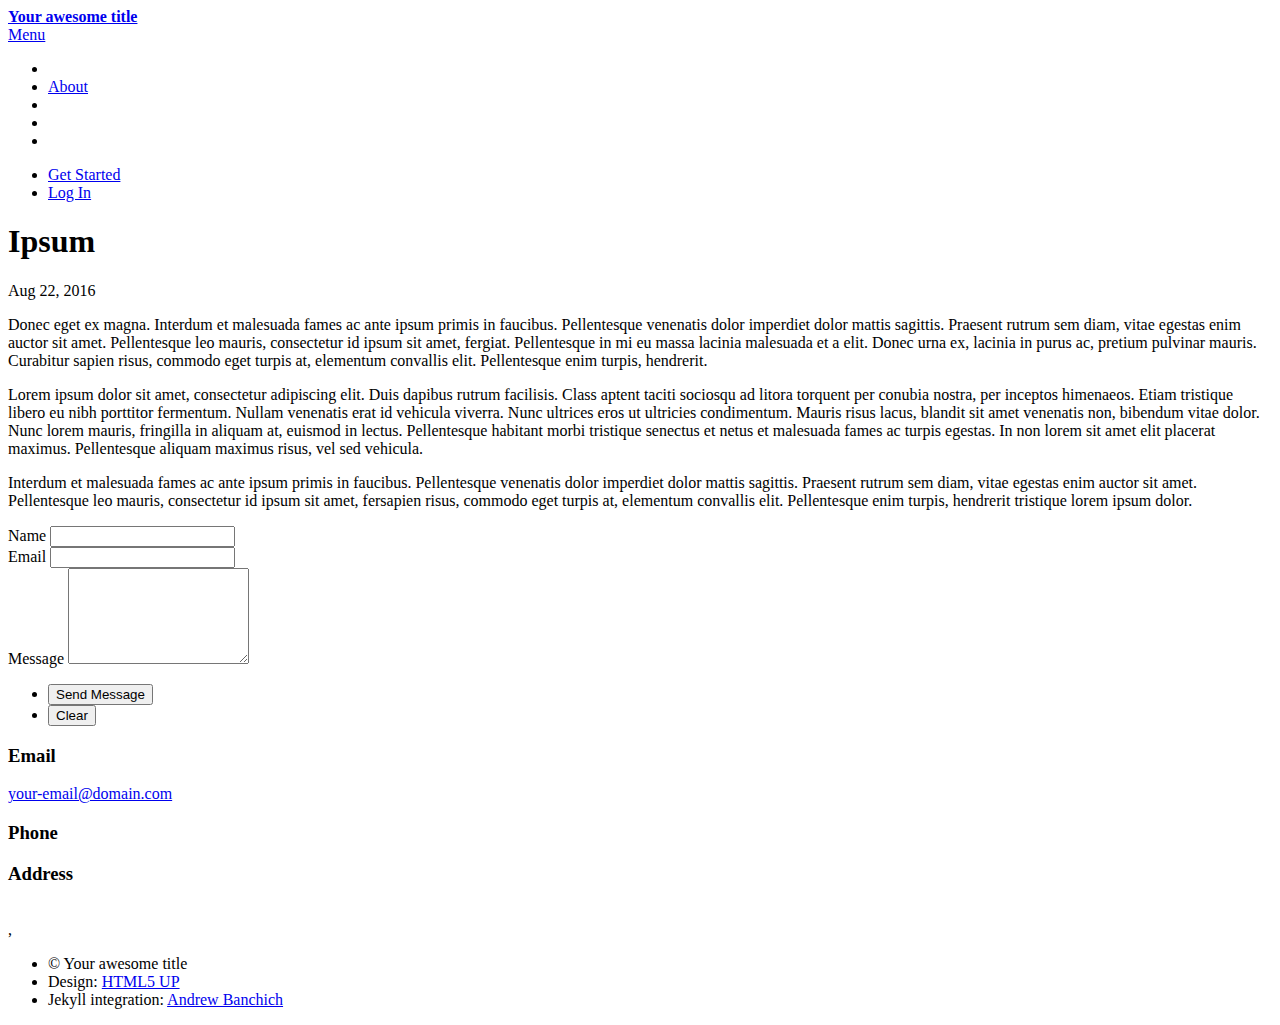
<file: 2016/08/22/ipsum.html>
<!DOCTYPE html>
<html lang="en">

  <head>
	<title>Your awesome title</title>
	<meta charset="utf-8" />
	<meta name="viewport" content="width=device-width, initial-scale=1, user-scalable=no" />
	<!--[if lte IE 8]><script src="http://localhost:4000/assets/js/ie/html5shiv.js"></script><![endif]-->
	<link rel="stylesheet" href="http://localhost:4000/assets/css/main.css" />
	<!--[if lte IE 9]><link rel="stylesheet" href="http://localhost:4000/assets/css/ie9.css" /><![endif]-->
	<!--[if lte IE 8]><link rel="stylesheet" href="http://localhost:4000/assets/css/ie8.css" /><![endif]-->
</head>


  <body>

    <!-- Wrapper -->
<div id="wrapper">

<!-- Header -->
<header id="header">
	<a href="http://localhost:4000/" class="logo"><strong>Your awesome title</strong> <span></span></a>
	<nav>
		<a href="#menu">Menu</a>
	</nav>
</header>

<!-- Menu -->
<nav id="menu">
	<ul class="links">
        
		    
		
		    
		        <li><a href="http://localhost:4000/"></a></li>
	    	
		
		    
		
		    
		
		    
		
		
		    
		        <li><a href="http://localhost:4000/about/">About</a></li>
		    
		
		    
		
		    
		        <li><a href="http://localhost:4000/assets/main.css"></a></li>
		    
		
		    
		        <li><a href="http://localhost:4000/feed.xml"></a></li>
		    
		
		    
		        <li><a href="http://localhost:4000/feed.xslt.xml"></a></li>
		    
		
	</ul>
	<ul class="actions vertical">
		<li><a href="#" class="button special fit">Get Started</a></li>
		<li><a href="#" class="button fit">Log In</a></li>
	</ul>
</nav>

    <main class="page-content" aria-label="Content">
      <div class="wrapper">
        <article class="post" itemscope itemtype="http://schema.org/BlogPosting">

  <header class="post-header">
    <h1 class="post-title" itemprop="name headline">Ipsum</h1>
    <p class="post-meta"><time datetime="2016-08-22T00:00:00-07:00" itemprop="datePublished">Aug 22, 2016</time></p>
  </header>

  <div class="post-content" itemprop="articleBody">
    <p>Donec eget ex magna. Interdum et malesuada fames ac ante ipsum primis in faucibus. Pellentesque venenatis dolor imperdiet dolor mattis sagittis. 
Praesent rutrum sem diam, vitae egestas enim auctor sit amet. Pellentesque leo mauris, consectetur id ipsum sit amet, fergiat. 
Pellentesque in mi eu massa lacinia malesuada et a elit. Donec urna ex, lacinia in purus ac, pretium pulvinar mauris. 
Curabitur sapien risus, commodo eget turpis at, elementum convallis elit. Pellentesque enim turpis, hendrerit.</p>

<p>Lorem ipsum dolor sit amet, consectetur adipiscing elit. Duis dapibus rutrum facilisis. 
Class aptent taciti sociosqu ad litora torquent per conubia nostra, per inceptos himenaeos. Etiam tristique libero eu nibh porttitor fermentum. 
Nullam venenatis erat id vehicula viverra. Nunc ultrices eros ut ultricies condimentum. 
Mauris risus lacus, blandit sit amet venenatis non, bibendum vitae dolor. Nunc lorem mauris, fringilla in aliquam at, euismod in lectus. 
Pellentesque habitant morbi tristique senectus et netus et malesuada fames ac turpis egestas. In non lorem sit amet elit placerat maximus. 
Pellentesque aliquam maximus risus, vel sed vehicula.</p>

<p>Interdum et malesuada fames ac ante ipsum primis in faucibus. Pellentesque venenatis dolor imperdiet dolor mattis sagittis. 
Praesent rutrum sem diam, vitae egestas enim auctor sit amet. Pellentesque leo mauris, consectetur id ipsum sit amet, fersapien risus, commodo eget turpis at, elementum convallis elit. 
Pellentesque enim turpis, hendrerit tristique lorem ipsum dolor.</p>

  </div>

  
</article>

      </div>
    </main>

    <!-- Contact -->
<section id="contact">
	<div class="inner">
		<section>
			<form action="https://formspree.io/your-email@domain.com" method="POST">
				<div class="field half first">
					<label for="name">Name</label>
					<input type="text" name="name" id="name" />
				</div>
				<div class="field half">
					<label for="email">Email</label>
					<input type="text" name="_replyto" id="email" />
				</div>
				<div class="field">
					<label for="message">Message</label>
					<textarea name="message" id="message" rows="6"></textarea>
				</div>
				<ul class="actions">
					<li><input type="submit" value="Send Message" class="special" /></li>
					<li><input type="reset" value="Clear" /></li>
				</ul>
			</form>
		</section>
		<section class="split">
			<section>
				<div class="contact-method">
					<span class="icon alt fa-envelope"></span>
					<h3>Email</h3>
					<a href="#">your-email@domain.com</a>
				</div>
			</section>
			<section>
				<div class="contact-method">
					<span class="icon alt fa-phone"></span>
					<h3>Phone</h3>
					<span></span>
				</div>
			</section>
			<section>
				<div class="contact-method">
					<span class="icon alt fa-home"></span>
					<h3>Address</h3>
					<span><br />
					,  <br />
					</span>
				</div>
			</section>
		</section>
	</div>
</section>

<!-- Footer -->
	<footer id="footer">
		<div class="inner">
			<ul class="icons">
				
				
				
				
				
				
				
				
				
				
			</ul>
			<ul class="copyright">
				<li>&copy; Your awesome title </li>
				<li>Design: <a href="https://html5up.net" target="_blank">HTML5 UP</a></li>
				<li>Jekyll integration: <a href="http://andrewbanchi.ch" target="_blank">Andrew Banchich</a></li>
				
			</ul>
		</div>
	</footer>

</div>

<!-- Scripts -->
	<script src="http://localhost:4000/assets/js/jquery.min.js"></script>
	<script src="http://localhost:4000/assets/js/jquery.scrolly.min.js"></script>
	<script src="http://localhost:4000/assets/js/jquery.scrollex.min.js"></script>
	<script src="http://localhost:4000/assets/js/skel.min.js"></script>
	<script src="http://localhost:4000/assets/js/util.js"></script>
	<!--[if lte IE 8]><script src="http://localhost:4000/assets/js/ie/respond.min.js"></script><![endif]-->
	<script src="http://localhost:4000/assets/js/main.js"></script>


  </body>

</html>
</file>
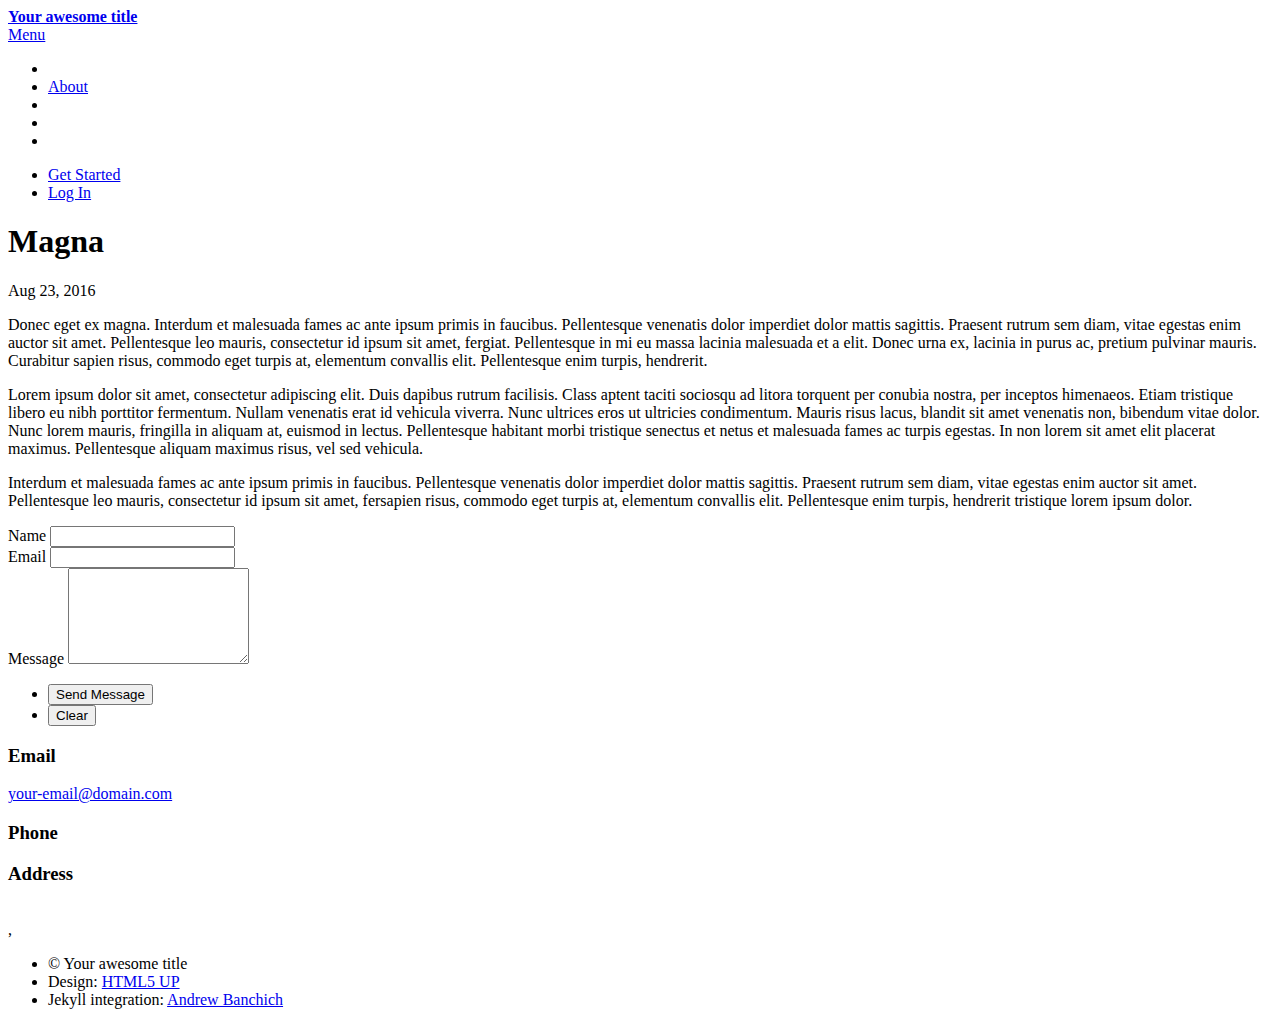
<file: 2016/08/23/magna.html>
<!DOCTYPE html>
<html lang="en">

  <head>
	<title>Your awesome title</title>
	<meta charset="utf-8" />
	<meta name="viewport" content="width=device-width, initial-scale=1, user-scalable=no" />
	<!--[if lte IE 8]><script src="http://localhost:4000/assets/js/ie/html5shiv.js"></script><![endif]-->
	<link rel="stylesheet" href="http://localhost:4000/assets/css/main.css" />
	<!--[if lte IE 9]><link rel="stylesheet" href="http://localhost:4000/assets/css/ie9.css" /><![endif]-->
	<!--[if lte IE 8]><link rel="stylesheet" href="http://localhost:4000/assets/css/ie8.css" /><![endif]-->
</head>


  <body>

    <!-- Wrapper -->
<div id="wrapper">

<!-- Header -->
<header id="header">
	<a href="http://localhost:4000/" class="logo"><strong>Your awesome title</strong> <span></span></a>
	<nav>
		<a href="#menu">Menu</a>
	</nav>
</header>

<!-- Menu -->
<nav id="menu">
	<ul class="links">
        
		    
		
		    
		        <li><a href="http://localhost:4000/"></a></li>
	    	
		
		    
		
		    
		
		    
		
		
		    
		        <li><a href="http://localhost:4000/about/">About</a></li>
		    
		
		    
		
		    
		        <li><a href="http://localhost:4000/assets/main.css"></a></li>
		    
		
		    
		        <li><a href="http://localhost:4000/feed.xml"></a></li>
		    
		
		    
		        <li><a href="http://localhost:4000/feed.xslt.xml"></a></li>
		    
		
	</ul>
	<ul class="actions vertical">
		<li><a href="#" class="button special fit">Get Started</a></li>
		<li><a href="#" class="button fit">Log In</a></li>
	</ul>
</nav>

    <main class="page-content" aria-label="Content">
      <div class="wrapper">
        <article class="post" itemscope itemtype="http://schema.org/BlogPosting">

  <header class="post-header">
    <h1 class="post-title" itemprop="name headline">Magna</h1>
    <p class="post-meta"><time datetime="2016-08-23T00:00:00-07:00" itemprop="datePublished">Aug 23, 2016</time></p>
  </header>

  <div class="post-content" itemprop="articleBody">
    <p>Donec eget ex magna. Interdum et malesuada fames ac ante ipsum primis in faucibus. Pellentesque venenatis dolor imperdiet dolor mattis sagittis. 
Praesent rutrum sem diam, vitae egestas enim auctor sit amet. Pellentesque leo mauris, consectetur id ipsum sit amet, fergiat. 
Pellentesque in mi eu massa lacinia malesuada et a elit. Donec urna ex, lacinia in purus ac, pretium pulvinar mauris. 
Curabitur sapien risus, commodo eget turpis at, elementum convallis elit. Pellentesque enim turpis, hendrerit.</p>

<p>Lorem ipsum dolor sit amet, consectetur adipiscing elit. Duis dapibus rutrum facilisis. 
Class aptent taciti sociosqu ad litora torquent per conubia nostra, per inceptos himenaeos. Etiam tristique libero eu nibh porttitor fermentum. 
Nullam venenatis erat id vehicula viverra. Nunc ultrices eros ut ultricies condimentum. 
Mauris risus lacus, blandit sit amet venenatis non, bibendum vitae dolor. Nunc lorem mauris, fringilla in aliquam at, euismod in lectus. 
Pellentesque habitant morbi tristique senectus et netus et malesuada fames ac turpis egestas. In non lorem sit amet elit placerat maximus. 
Pellentesque aliquam maximus risus, vel sed vehicula.</p>

<p>Interdum et malesuada fames ac ante ipsum primis in faucibus. Pellentesque venenatis dolor imperdiet dolor mattis sagittis. 
Praesent rutrum sem diam, vitae egestas enim auctor sit amet. Pellentesque leo mauris, consectetur id ipsum sit amet, fersapien risus, commodo eget turpis at, elementum convallis elit. 
Pellentesque enim turpis, hendrerit tristique lorem ipsum dolor.</p>

  </div>

  
</article>

      </div>
    </main>

    <!-- Contact -->
<section id="contact">
	<div class="inner">
		<section>
			<form action="https://formspree.io/your-email@domain.com" method="POST">
				<div class="field half first">
					<label for="name">Name</label>
					<input type="text" name="name" id="name" />
				</div>
				<div class="field half">
					<label for="email">Email</label>
					<input type="text" name="_replyto" id="email" />
				</div>
				<div class="field">
					<label for="message">Message</label>
					<textarea name="message" id="message" rows="6"></textarea>
				</div>
				<ul class="actions">
					<li><input type="submit" value="Send Message" class="special" /></li>
					<li><input type="reset" value="Clear" /></li>
				</ul>
			</form>
		</section>
		<section class="split">
			<section>
				<div class="contact-method">
					<span class="icon alt fa-envelope"></span>
					<h3>Email</h3>
					<a href="#">your-email@domain.com</a>
				</div>
			</section>
			<section>
				<div class="contact-method">
					<span class="icon alt fa-phone"></span>
					<h3>Phone</h3>
					<span></span>
				</div>
			</section>
			<section>
				<div class="contact-method">
					<span class="icon alt fa-home"></span>
					<h3>Address</h3>
					<span><br />
					,  <br />
					</span>
				</div>
			</section>
		</section>
	</div>
</section>

<!-- Footer -->
	<footer id="footer">
		<div class="inner">
			<ul class="icons">
				
				
				
				
				
				
				
				
				
				
			</ul>
			<ul class="copyright">
				<li>&copy; Your awesome title </li>
				<li>Design: <a href="https://html5up.net" target="_blank">HTML5 UP</a></li>
				<li>Jekyll integration: <a href="http://andrewbanchi.ch" target="_blank">Andrew Banchich</a></li>
				
			</ul>
		</div>
	</footer>

</div>

<!-- Scripts -->
	<script src="http://localhost:4000/assets/js/jquery.min.js"></script>
	<script src="http://localhost:4000/assets/js/jquery.scrolly.min.js"></script>
	<script src="http://localhost:4000/assets/js/jquery.scrollex.min.js"></script>
	<script src="http://localhost:4000/assets/js/skel.min.js"></script>
	<script src="http://localhost:4000/assets/js/util.js"></script>
	<!--[if lte IE 8]><script src="http://localhost:4000/assets/js/ie/respond.min.js"></script><![endif]-->
	<script src="http://localhost:4000/assets/js/main.js"></script>


  </body>

</html>
</file>
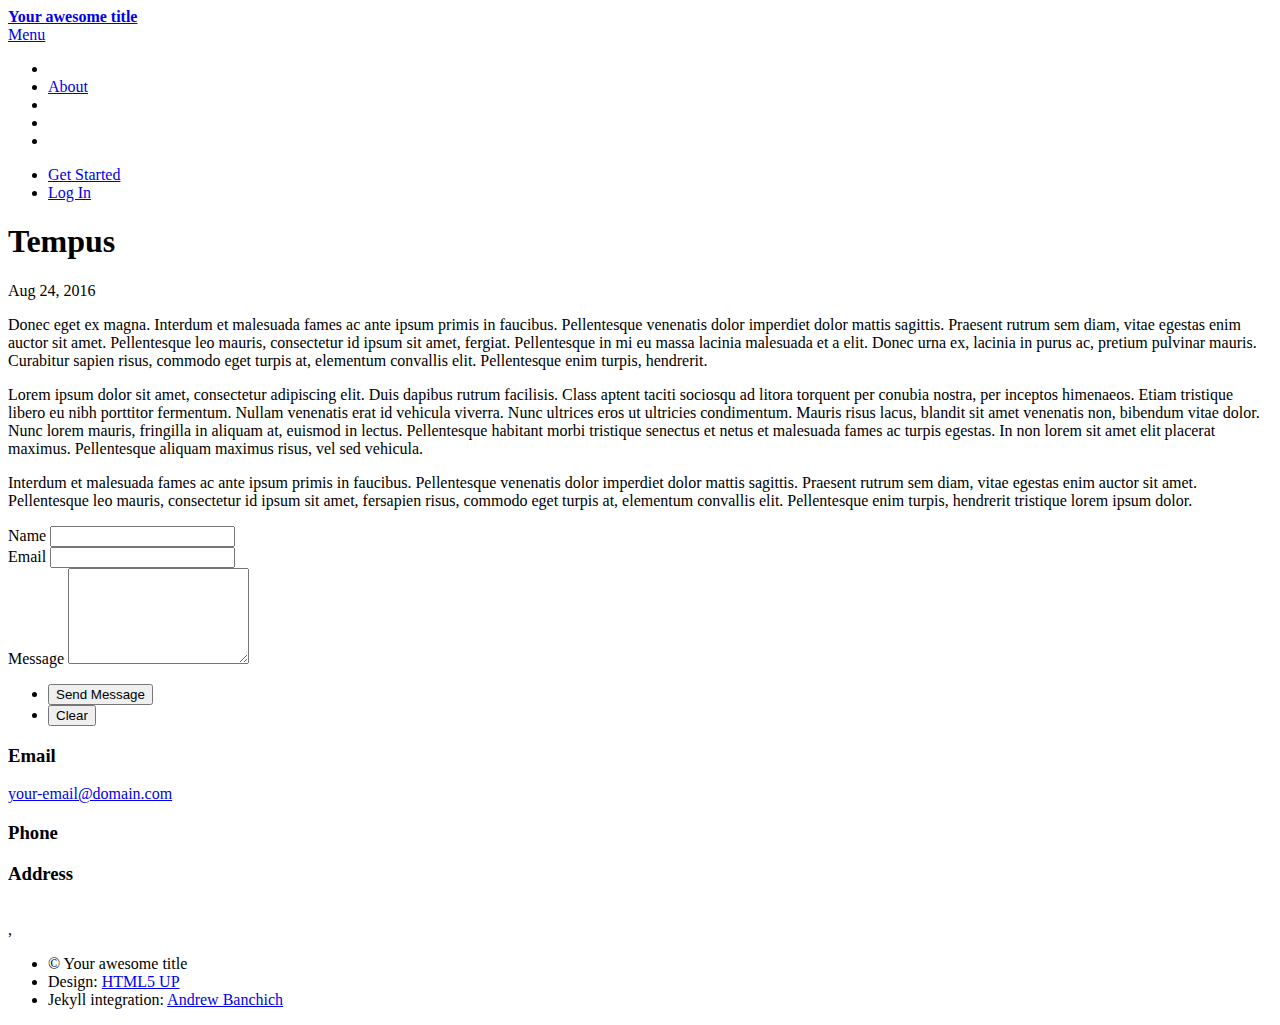
<file: 2016/08/24/tempus.html>
<!DOCTYPE html>
<html lang="en">

  <head>
	<title>Your awesome title</title>
	<meta charset="utf-8" />
	<meta name="viewport" content="width=device-width, initial-scale=1, user-scalable=no" />
	<!--[if lte IE 8]><script src="http://localhost:4000/assets/js/ie/html5shiv.js"></script><![endif]-->
	<link rel="stylesheet" href="http://localhost:4000/assets/css/main.css" />
	<!--[if lte IE 9]><link rel="stylesheet" href="http://localhost:4000/assets/css/ie9.css" /><![endif]-->
	<!--[if lte IE 8]><link rel="stylesheet" href="http://localhost:4000/assets/css/ie8.css" /><![endif]-->
</head>


  <body>

    <!-- Wrapper -->
<div id="wrapper">

<!-- Header -->
<header id="header">
	<a href="http://localhost:4000/" class="logo"><strong>Your awesome title</strong> <span></span></a>
	<nav>
		<a href="#menu">Menu</a>
	</nav>
</header>

<!-- Menu -->
<nav id="menu">
	<ul class="links">
        
		    
		
		    
		        <li><a href="http://localhost:4000/"></a></li>
	    	
		
		    
		
		    
		
		    
		
		
		    
		        <li><a href="http://localhost:4000/about/">About</a></li>
		    
		
		    
		
		    
		        <li><a href="http://localhost:4000/assets/main.css"></a></li>
		    
		
		    
		        <li><a href="http://localhost:4000/feed.xml"></a></li>
		    
		
		    
		        <li><a href="http://localhost:4000/feed.xslt.xml"></a></li>
		    
		
	</ul>
	<ul class="actions vertical">
		<li><a href="#" class="button special fit">Get Started</a></li>
		<li><a href="#" class="button fit">Log In</a></li>
	</ul>
</nav>

    <main class="page-content" aria-label="Content">
      <div class="wrapper">
        <article class="post" itemscope itemtype="http://schema.org/BlogPosting">

  <header class="post-header">
    <h1 class="post-title" itemprop="name headline">Tempus</h1>
    <p class="post-meta"><time datetime="2016-08-24T00:00:00-07:00" itemprop="datePublished">Aug 24, 2016</time></p>
  </header>

  <div class="post-content" itemprop="articleBody">
    <p>Donec eget ex magna. Interdum et malesuada fames ac ante ipsum primis in faucibus. Pellentesque venenatis dolor imperdiet dolor mattis sagittis. 
Praesent rutrum sem diam, vitae egestas enim auctor sit amet. Pellentesque leo mauris, consectetur id ipsum sit amet, fergiat. 
Pellentesque in mi eu massa lacinia malesuada et a elit. Donec urna ex, lacinia in purus ac, pretium pulvinar mauris. 
Curabitur sapien risus, commodo eget turpis at, elementum convallis elit. Pellentesque enim turpis, hendrerit.</p>

<p>Lorem ipsum dolor sit amet, consectetur adipiscing elit. Duis dapibus rutrum facilisis. 
Class aptent taciti sociosqu ad litora torquent per conubia nostra, per inceptos himenaeos. Etiam tristique libero eu nibh porttitor fermentum. 
Nullam venenatis erat id vehicula viverra. Nunc ultrices eros ut ultricies condimentum. 
Mauris risus lacus, blandit sit amet venenatis non, bibendum vitae dolor. Nunc lorem mauris, fringilla in aliquam at, euismod in lectus. 
Pellentesque habitant morbi tristique senectus et netus et malesuada fames ac turpis egestas. In non lorem sit amet elit placerat maximus. 
Pellentesque aliquam maximus risus, vel sed vehicula.</p>

<p>Interdum et malesuada fames ac ante ipsum primis in faucibus. Pellentesque venenatis dolor imperdiet dolor mattis sagittis. 
Praesent rutrum sem diam, vitae egestas enim auctor sit amet. Pellentesque leo mauris, consectetur id ipsum sit amet, fersapien risus, commodo eget turpis at, elementum convallis elit. 
Pellentesque enim turpis, hendrerit tristique lorem ipsum dolor.</p>

  </div>

  
</article>

      </div>
    </main>

    <!-- Contact -->
<section id="contact">
	<div class="inner">
		<section>
			<form action="https://formspree.io/your-email@domain.com" method="POST">
				<div class="field half first">
					<label for="name">Name</label>
					<input type="text" name="name" id="name" />
				</div>
				<div class="field half">
					<label for="email">Email</label>
					<input type="text" name="_replyto" id="email" />
				</div>
				<div class="field">
					<label for="message">Message</label>
					<textarea name="message" id="message" rows="6"></textarea>
				</div>
				<ul class="actions">
					<li><input type="submit" value="Send Message" class="special" /></li>
					<li><input type="reset" value="Clear" /></li>
				</ul>
			</form>
		</section>
		<section class="split">
			<section>
				<div class="contact-method">
					<span class="icon alt fa-envelope"></span>
					<h3>Email</h3>
					<a href="#">your-email@domain.com</a>
				</div>
			</section>
			<section>
				<div class="contact-method">
					<span class="icon alt fa-phone"></span>
					<h3>Phone</h3>
					<span></span>
				</div>
			</section>
			<section>
				<div class="contact-method">
					<span class="icon alt fa-home"></span>
					<h3>Address</h3>
					<span><br />
					,  <br />
					</span>
				</div>
			</section>
		</section>
	</div>
</section>

<!-- Footer -->
	<footer id="footer">
		<div class="inner">
			<ul class="icons">
				
				
				
				
				
				
				
				
				
				
			</ul>
			<ul class="copyright">
				<li>&copy; Your awesome title </li>
				<li>Design: <a href="https://html5up.net" target="_blank">HTML5 UP</a></li>
				<li>Jekyll integration: <a href="http://andrewbanchi.ch" target="_blank">Andrew Banchich</a></li>
				
			</ul>
		</div>
	</footer>

</div>

<!-- Scripts -->
	<script src="http://localhost:4000/assets/js/jquery.min.js"></script>
	<script src="http://localhost:4000/assets/js/jquery.scrolly.min.js"></script>
	<script src="http://localhost:4000/assets/js/jquery.scrollex.min.js"></script>
	<script src="http://localhost:4000/assets/js/skel.min.js"></script>
	<script src="http://localhost:4000/assets/js/util.js"></script>
	<!--[if lte IE 8]><script src="http://localhost:4000/assets/js/ie/respond.min.js"></script><![endif]-->
	<script src="http://localhost:4000/assets/js/main.js"></script>


  </body>

</html>
</file>
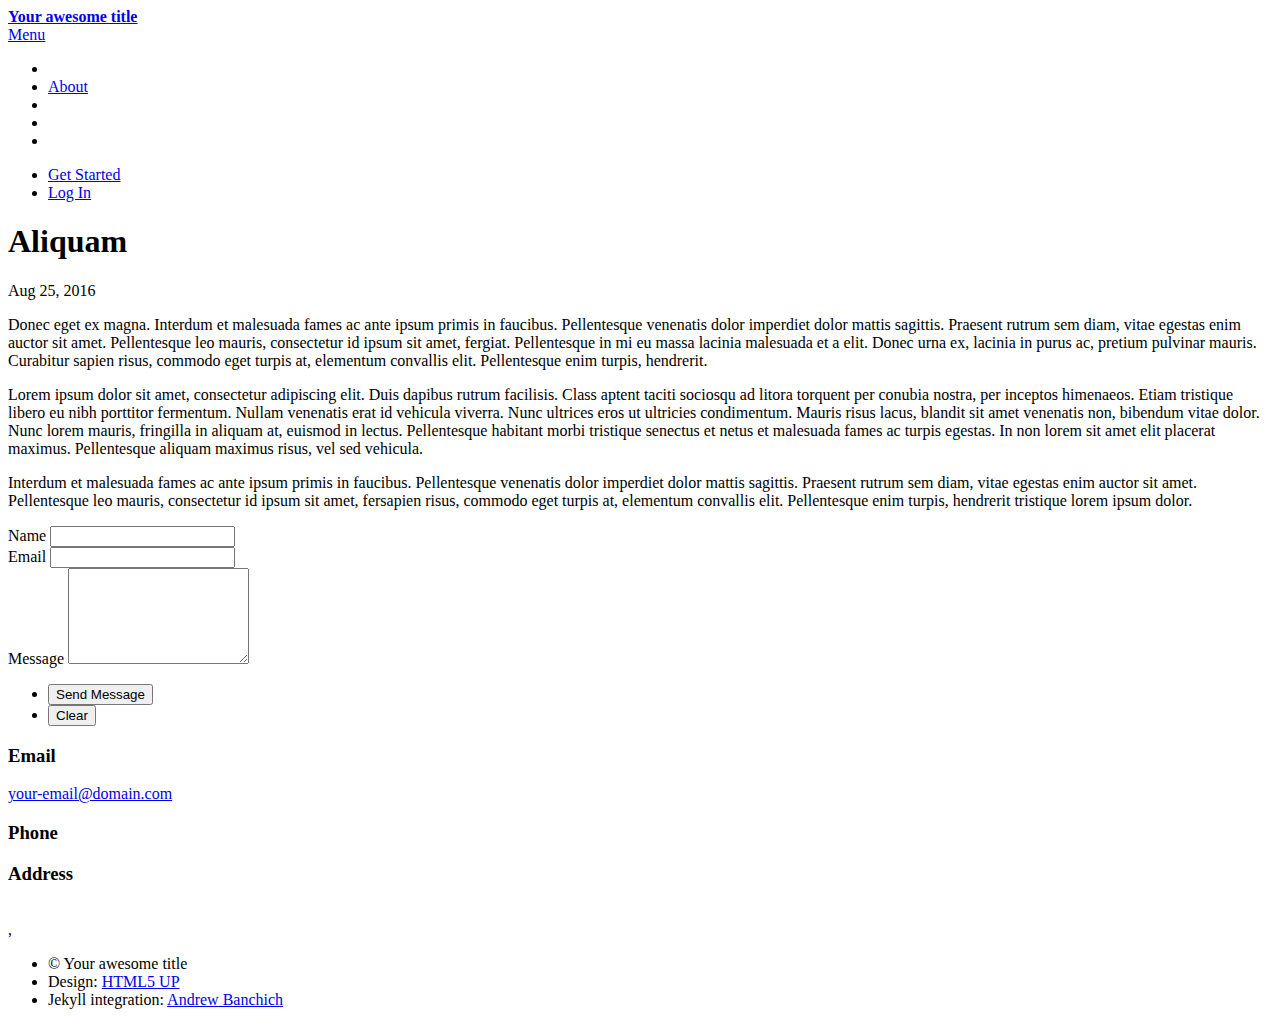
<file: 2016/08/25/aliquam.html>
<!DOCTYPE html>
<html lang="en">

  <head>
	<title>Your awesome title</title>
	<meta charset="utf-8" />
	<meta name="viewport" content="width=device-width, initial-scale=1, user-scalable=no" />
	<!--[if lte IE 8]><script src="http://localhost:4000/assets/js/ie/html5shiv.js"></script><![endif]-->
	<link rel="stylesheet" href="http://localhost:4000/assets/css/main.css" />
	<!--[if lte IE 9]><link rel="stylesheet" href="http://localhost:4000/assets/css/ie9.css" /><![endif]-->
	<!--[if lte IE 8]><link rel="stylesheet" href="http://localhost:4000/assets/css/ie8.css" /><![endif]-->
</head>


  <body>

    <!-- Wrapper -->
<div id="wrapper">

<!-- Header -->
<header id="header">
	<a href="http://localhost:4000/" class="logo"><strong>Your awesome title</strong> <span></span></a>
	<nav>
		<a href="#menu">Menu</a>
	</nav>
</header>

<!-- Menu -->
<nav id="menu">
	<ul class="links">
        
		    
		
		    
		        <li><a href="http://localhost:4000/"></a></li>
	    	
		
		    
		
		    
		
		    
		
		
		    
		        <li><a href="http://localhost:4000/about/">About</a></li>
		    
		
		    
		
		    
		        <li><a href="http://localhost:4000/assets/main.css"></a></li>
		    
		
		    
		        <li><a href="http://localhost:4000/feed.xml"></a></li>
		    
		
		    
		        <li><a href="http://localhost:4000/feed.xslt.xml"></a></li>
		    
		
	</ul>
	<ul class="actions vertical">
		<li><a href="#" class="button special fit">Get Started</a></li>
		<li><a href="#" class="button fit">Log In</a></li>
	</ul>
</nav>

    <main class="page-content" aria-label="Content">
      <div class="wrapper">
        <article class="post" itemscope itemtype="http://schema.org/BlogPosting">

  <header class="post-header">
    <h1 class="post-title" itemprop="name headline">Aliquam</h1>
    <p class="post-meta"><time datetime="2016-08-25T00:00:00-07:00" itemprop="datePublished">Aug 25, 2016</time></p>
  </header>

  <div class="post-content" itemprop="articleBody">
    <p>Donec eget ex magna. Interdum et malesuada fames ac ante ipsum primis in faucibus. Pellentesque venenatis dolor imperdiet dolor mattis sagittis. 
Praesent rutrum sem diam, vitae egestas enim auctor sit amet. Pellentesque leo mauris, consectetur id ipsum sit amet, fergiat. 
Pellentesque in mi eu massa lacinia malesuada et a elit. Donec urna ex, lacinia in purus ac, pretium pulvinar mauris. 
Curabitur sapien risus, commodo eget turpis at, elementum convallis elit. Pellentesque enim turpis, hendrerit.</p>

<p>Lorem ipsum dolor sit amet, consectetur adipiscing elit. Duis dapibus rutrum facilisis. 
Class aptent taciti sociosqu ad litora torquent per conubia nostra, per inceptos himenaeos. Etiam tristique libero eu nibh porttitor fermentum. 
Nullam venenatis erat id vehicula viverra. Nunc ultrices eros ut ultricies condimentum. 
Mauris risus lacus, blandit sit amet venenatis non, bibendum vitae dolor. Nunc lorem mauris, fringilla in aliquam at, euismod in lectus. 
Pellentesque habitant morbi tristique senectus et netus et malesuada fames ac turpis egestas. In non lorem sit amet elit placerat maximus. 
Pellentesque aliquam maximus risus, vel sed vehicula.</p>

<p>Interdum et malesuada fames ac ante ipsum primis in faucibus. Pellentesque venenatis dolor imperdiet dolor mattis sagittis. 
Praesent rutrum sem diam, vitae egestas enim auctor sit amet. Pellentesque leo mauris, consectetur id ipsum sit amet, fersapien risus, commodo eget turpis at, elementum convallis elit. 
Pellentesque enim turpis, hendrerit tristique lorem ipsum dolor.</p>

  </div>

  
</article>

      </div>
    </main>

    <!-- Contact -->
<section id="contact">
	<div class="inner">
		<section>
			<form action="https://formspree.io/your-email@domain.com" method="POST">
				<div class="field half first">
					<label for="name">Name</label>
					<input type="text" name="name" id="name" />
				</div>
				<div class="field half">
					<label for="email">Email</label>
					<input type="text" name="_replyto" id="email" />
				</div>
				<div class="field">
					<label for="message">Message</label>
					<textarea name="message" id="message" rows="6"></textarea>
				</div>
				<ul class="actions">
					<li><input type="submit" value="Send Message" class="special" /></li>
					<li><input type="reset" value="Clear" /></li>
				</ul>
			</form>
		</section>
		<section class="split">
			<section>
				<div class="contact-method">
					<span class="icon alt fa-envelope"></span>
					<h3>Email</h3>
					<a href="#">your-email@domain.com</a>
				</div>
			</section>
			<section>
				<div class="contact-method">
					<span class="icon alt fa-phone"></span>
					<h3>Phone</h3>
					<span></span>
				</div>
			</section>
			<section>
				<div class="contact-method">
					<span class="icon alt fa-home"></span>
					<h3>Address</h3>
					<span><br />
					,  <br />
					</span>
				</div>
			</section>
		</section>
	</div>
</section>

<!-- Footer -->
	<footer id="footer">
		<div class="inner">
			<ul class="icons">
				
				
				
				
				
				
				
				
				
				
			</ul>
			<ul class="copyright">
				<li>&copy; Your awesome title </li>
				<li>Design: <a href="https://html5up.net" target="_blank">HTML5 UP</a></li>
				<li>Jekyll integration: <a href="http://andrewbanchi.ch" target="_blank">Andrew Banchich</a></li>
				
			</ul>
		</div>
	</footer>

</div>

<!-- Scripts -->
	<script src="http://localhost:4000/assets/js/jquery.min.js"></script>
	<script src="http://localhost:4000/assets/js/jquery.scrolly.min.js"></script>
	<script src="http://localhost:4000/assets/js/jquery.scrollex.min.js"></script>
	<script src="http://localhost:4000/assets/js/skel.min.js"></script>
	<script src="http://localhost:4000/assets/js/util.js"></script>
	<!--[if lte IE 8]><script src="http://localhost:4000/assets/js/ie/respond.min.js"></script><![endif]-->
	<script src="http://localhost:4000/assets/js/main.js"></script>


  </body>

</html>
</file>
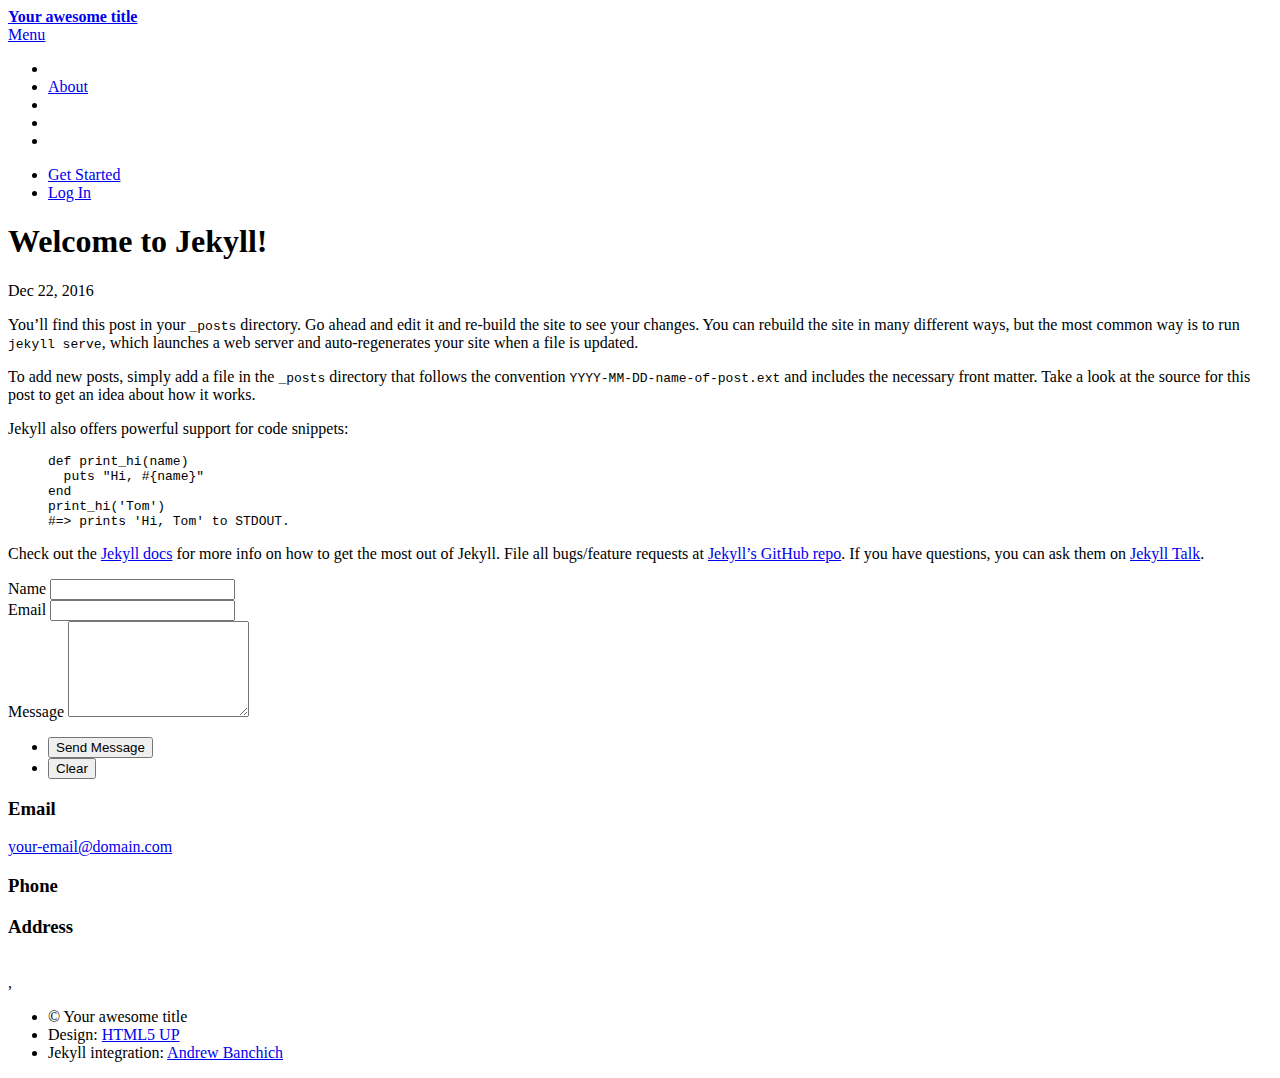
<file: jekyll/update/2016/12/22/welcome-to-jekyll.html>
<!DOCTYPE html>
<html lang="en">

  <head>
	<title>Your awesome title</title>
	<meta charset="utf-8" />
	<meta name="viewport" content="width=device-width, initial-scale=1, user-scalable=no" />
	<!--[if lte IE 8]><script src="http://localhost:4000/assets/js/ie/html5shiv.js"></script><![endif]-->
	<link rel="stylesheet" href="http://localhost:4000/assets/css/main.css" />
	<!--[if lte IE 9]><link rel="stylesheet" href="http://localhost:4000/assets/css/ie9.css" /><![endif]-->
	<!--[if lte IE 8]><link rel="stylesheet" href="http://localhost:4000/assets/css/ie8.css" /><![endif]-->
</head>


  <body>

    <!-- Wrapper -->
<div id="wrapper">

<!-- Header -->
<header id="header">
	<a href="http://localhost:4000/" class="logo"><strong>Your awesome title</strong> <span></span></a>
	<nav>
		<a href="#menu">Menu</a>
	</nav>
</header>

<!-- Menu -->
<nav id="menu">
	<ul class="links">
        
		    
		
		    
		        <li><a href="http://localhost:4000/"></a></li>
	    	
		
		    
		
		    
		
		    
		
		
		    
		        <li><a href="http://localhost:4000/about/">About</a></li>
		    
		
		    
		
		    
		        <li><a href="http://localhost:4000/assets/main.css"></a></li>
		    
		
		    
		        <li><a href="http://localhost:4000/feed.xml"></a></li>
		    
		
		    
		        <li><a href="http://localhost:4000/feed.xslt.xml"></a></li>
		    
		
	</ul>
	<ul class="actions vertical">
		<li><a href="#" class="button special fit">Get Started</a></li>
		<li><a href="#" class="button fit">Log In</a></li>
	</ul>
</nav>

    <main class="page-content" aria-label="Content">
      <div class="wrapper">
        <article class="post" itemscope itemtype="http://schema.org/BlogPosting">

  <header class="post-header">
    <h1 class="post-title" itemprop="name headline">Welcome to Jekyll!</h1>
    <p class="post-meta"><time datetime="2016-12-22T12:26:59-08:00" itemprop="datePublished">Dec 22, 2016</time></p>
  </header>

  <div class="post-content" itemprop="articleBody">
    <p>You’ll find this post in your <code class="highlighter-rouge">_posts</code> directory. Go ahead and edit it and re-build the site to see your changes. You can rebuild the site in many different ways, but the most common way is to run <code class="highlighter-rouge">jekyll serve</code>, which launches a web server and auto-regenerates your site when a file is updated.</p>

<p>To add new posts, simply add a file in the <code class="highlighter-rouge">_posts</code> directory that follows the convention <code class="highlighter-rouge">YYYY-MM-DD-name-of-post.ext</code> and includes the necessary front matter. Take a look at the source for this post to get an idea about how it works.</p>

<p>Jekyll also offers powerful support for code snippets:</p>

<figure class="highlight"><pre><code class="language-ruby" data-lang="ruby"><span class="k">def</span> <span class="nf">print_hi</span><span class="p">(</span><span class="nb">name</span><span class="p">)</span>
  <span class="nb">puts</span> <span class="s2">"Hi, </span><span class="si">#{</span><span class="nb">name</span><span class="si">}</span><span class="s2">"</span>
<span class="k">end</span>
<span class="n">print_hi</span><span class="p">(</span><span class="s1">'Tom'</span><span class="p">)</span>
<span class="c1">#=&gt; prints 'Hi, Tom' to STDOUT.</span></code></pre></figure>

<p>Check out the <a href="http://jekyllrb.com/docs/home">Jekyll docs</a> for more info on how to get the most out of Jekyll. File all bugs/feature requests at <a href="https://github.com/jekyll/jekyll">Jekyll’s GitHub repo</a>. If you have questions, you can ask them on <a href="https://talk.jekyllrb.com/">Jekyll Talk</a>.</p>


  </div>

  
</article>

      </div>
    </main>

    <!-- Contact -->
<section id="contact">
	<div class="inner">
		<section>
			<form action="https://formspree.io/your-email@domain.com" method="POST">
				<div class="field half first">
					<label for="name">Name</label>
					<input type="text" name="name" id="name" />
				</div>
				<div class="field half">
					<label for="email">Email</label>
					<input type="text" name="_replyto" id="email" />
				</div>
				<div class="field">
					<label for="message">Message</label>
					<textarea name="message" id="message" rows="6"></textarea>
				</div>
				<ul class="actions">
					<li><input type="submit" value="Send Message" class="special" /></li>
					<li><input type="reset" value="Clear" /></li>
				</ul>
			</form>
		</section>
		<section class="split">
			<section>
				<div class="contact-method">
					<span class="icon alt fa-envelope"></span>
					<h3>Email</h3>
					<a href="#">your-email@domain.com</a>
				</div>
			</section>
			<section>
				<div class="contact-method">
					<span class="icon alt fa-phone"></span>
					<h3>Phone</h3>
					<span></span>
				</div>
			</section>
			<section>
				<div class="contact-method">
					<span class="icon alt fa-home"></span>
					<h3>Address</h3>
					<span><br />
					,  <br />
					</span>
				</div>
			</section>
		</section>
	</div>
</section>

<!-- Footer -->
	<footer id="footer">
		<div class="inner">
			<ul class="icons">
				
				
				
				
				
				
				
				
				
				
			</ul>
			<ul class="copyright">
				<li>&copy; Your awesome title </li>
				<li>Design: <a href="https://html5up.net" target="_blank">HTML5 UP</a></li>
				<li>Jekyll integration: <a href="http://andrewbanchi.ch" target="_blank">Andrew Banchich</a></li>
				
			</ul>
		</div>
	</footer>

</div>

<!-- Scripts -->
	<script src="http://localhost:4000/assets/js/jquery.min.js"></script>
	<script src="http://localhost:4000/assets/js/jquery.scrolly.min.js"></script>
	<script src="http://localhost:4000/assets/js/jquery.scrollex.min.js"></script>
	<script src="http://localhost:4000/assets/js/skel.min.js"></script>
	<script src="http://localhost:4000/assets/js/util.js"></script>
	<!--[if lte IE 8]><script src="http://localhost:4000/assets/js/ie/respond.min.js"></script><![endif]-->
	<script src="http://localhost:4000/assets/js/main.js"></script>


  </body>

</html>
</file>
<file: assets/css/simple-line-icons.css>
@font-face {
	font-family: 'Simple-Line-Icons';
	src:url('../fonts/Simple-Line-Icons.eot');
	src:url('../fonts/Simple-Line-Icons.eot?#iefix') format('embedded-opentype'),
		url('../fonts/Simple-Line-Icons.woff') format('woff'),
		url('../fonts/Simple-Line-Icons.ttf') format('truetype'),
		url('../fonts/Simple-Line-Icons.svg#Simple-Line-Icons') format('svg');
	font-weight: normal;
	font-style: normal;
}

/* Use the following CSS code if you want to use data attributes for inserting your icons */
[data-icon]:before {
	font-family: 'Simple-Line-Icons';
	content: attr(data-icon);
	speak: none;
	font-weight: normal;
	font-variant: normal;
	text-transform: none;
	line-height: 1;
	-webkit-font-smoothing: antialiased;
	-moz-osx-font-smoothing: grayscale;
}

/* Use the following CSS code if you want to have a class per icon */
/*
Instead of a list of all class selectors,
you can use the generic selector below, but it's slower:
[class*="icon-"] {
*/
.icon-user-female, .icon-user-follow, .icon-user-following, .icon-user-unfollow, .icon-trophy, .icon-screen-smartphone, .icon-screen-desktop, .icon-plane, .icon-notebook, .icon-moustache, .icon-mouse, .icon-magnet, .icon-energy, .icon-emoticon-smile, .icon-disc, .icon-cursor-move, .icon-crop, .icon-credit-card, .icon-chemistry, .icon-user, .icon-speedometer, .icon-social-youtube, .icon-social-twitter, .icon-social-tumblr, .icon-social-facebook, .icon-social-dropbox, .icon-social-dribbble, .icon-shield, .icon-screen-tablet, .icon-magic-wand, .icon-hourglass, .icon-graduation, .icon-ghost, .icon-game-controller, .icon-fire, .icon-eyeglasses, .icon-envelope-open, .icon-envelope-letter, .icon-bell, .icon-badge, .icon-anchor, .icon-wallet, .icon-vector, .icon-speech, .icon-puzzle, .icon-printer, .icon-present, .icon-playlist, .icon-pin, .icon-picture, .icon-map, .icon-layers, .icon-handbag, .icon-globe-alt, .icon-globe, .icon-frame, .icon-folder-alt, .icon-film, .icon-feed, .icon-earphones-alt, .icon-earphones, .icon-drop, .icon-drawer, .icon-docs, .icon-directions, .icon-direction, .icon-diamond, .icon-cup, .icon-compass, .icon-call-out, .icon-call-in, .icon-call-end, .icon-calculator, .icon-bubbles, .icon-briefcase, .icon-book-open, .icon-basket-loaded, .icon-basket, .icon-bag, .icon-action-undo, .icon-action-redo, .icon-wrench, .icon-umbrella, .icon-trash, .icon-tag, .icon-support, .icon-size-fullscreen, .icon-size-actual, .icon-shuffle, .icon-share-alt, .icon-share, .icon-rocket, .icon-question, .icon-pie-chart, .icon-pencil, .icon-note, .icon-music-tone-alt, .icon-music-tone, .icon-microphone, .icon-loop, .icon-logout, .icon-login, .icon-list, .icon-like, .icon-home, .icon-grid, .icon-graph, .icon-equalizer, .icon-dislike, .icon-cursor, .icon-control-start, .icon-control-rewind, .icon-control-play, .icon-control-pause, .icon-control-forward, .icon-control-end, .icon-calendar, .icon-bulb, .icon-bar-chart, .icon-arrow-up, .icon-arrow-right, .icon-arrow-left, .icon-arrow-down, .icon-ban, .icon-bubble, .icon-camcorder, .icon-camera, .icon-check, .icon-clock, .icon-close, .icon-cloud-download, .icon-cloud-upload, .icon-doc, .icon-envelope, .icon-eye, .icon-flag, .icon-folder, .icon-heart, .icon-info, .icon-key, .icon-link, .icon-lock, .icon-lock-open, .icon-magnifier, .icon-magnifier-add, .icon-magnifier-remove, .icon-paper-clip, .icon-paper-plane, .icon-plus, .icon-pointer, .icon-power, .icon-refresh, .icon-reload, .icon-settings, .icon-star, .icon-symbol-female, .icon-symbol-male, .icon-target, .icon-volume-1, .icon-volume-2, .icon-volume-off, .icon-users {
	font-family: 'Simple-Line-Icons';
	speak: none;
	font-style: normal;
	font-weight: normal;
	font-variant: normal;
	text-transform: none;
	line-height: 1;
	-webkit-font-smoothing: antialiased;
}
.icon-user-female:before {
	content: "\e000";
}
.icon-user-follow:before {
	content: "\e002";
}
.icon-user-following:before {
	content: "\e003";
}
.icon-user-unfollow:before {
	content: "\e004";
}
.icon-trophy:before {
	content: "\e006";
}
.icon-screen-smartphone:before {
	content: "\e010";
}
.icon-screen-desktop:before {
	content: "\e011";
}
.icon-plane:before {
	content: "\e012";
}
.icon-notebook:before {
	content: "\e013";
}
.icon-moustache:before {
	content: "\e014";
}
.icon-mouse:before {
	content: "\e015";
}
.icon-magnet:before {
	content: "\e016";
}
.icon-energy:before {
	content: "\e020";
}
.icon-emoticon-smile:before {
	content: "\e021";
}
.icon-disc:before {
	content: "\e022";
}
.icon-cursor-move:before {
	content: "\e023";
}
.icon-crop:before {
	content: "\e024";
}
.icon-credit-card:before {
	content: "\e025";
}
.icon-chemistry:before {
	content: "\e026";
}
.icon-user:before {
	content: "\e005";
}
.icon-speedometer:before {
	content: "\e007";
}
.icon-social-youtube:before {
	content: "\e008";
}
.icon-social-twitter:before {
	content: "\e009";
}
.icon-social-tumblr:before {
	content: "\e00a";
}
.icon-social-facebook:before {
	content: "\e00b";
}
.icon-social-dropbox:before {
	content: "\e00c";
}
.icon-social-dribbble:before {
	content: "\e00d";
}
.icon-shield:before {
	content: "\e00e";
}
.icon-screen-tablet:before {
	content: "\e00f";
}
.icon-magic-wand:before {
	content: "\e017";
}
.icon-hourglass:before {
	content: "\e018";
}
.icon-graduation:before {
	content: "\e019";
}
.icon-ghost:before {
	content: "\e01a";
}
.icon-game-controller:before {
	content: "\e01b";
}
.icon-fire:before {
	content: "\e01c";
}
.icon-eyeglasses:before {
	content: "\e01d";
}
.icon-envelope-open:before {
	content: "\e01e";
}
.icon-envelope-letter:before {
	content: "\e01f";
}
.icon-bell:before {
	content: "\e027";
}
.icon-badge:before {
	content: "\e028";
}
.icon-anchor:before {
	content: "\e029";
}
.icon-wallet:before {
	content: "\e02a";
}
.icon-vector:before {
	content: "\e02b";
}
.icon-speech:before {
	content: "\e02c";
}
.icon-puzzle:before {
	content: "\e02d";
}
.icon-printer:before {
	content: "\e02e";
}
.icon-present:before {
	content: "\e02f";
}
.icon-playlist:before {
	content: "\e030";
}
.icon-pin:before {
	content: "\e031";
}
.icon-picture:before {
	content: "\e032";
}
.icon-map:before {
	content: "\e033";
}
.icon-layers:before {
	content: "\e034";
}
.icon-handbag:before {
	content: "\e035";
}
.icon-globe-alt:before {
	content: "\e036";
}
.icon-globe:before {
	content: "\e037";
}
.icon-frame:before {
	content: "\e038";
}
.icon-folder-alt:before {
	content: "\e039";
}
.icon-film:before {
	content: "\e03a";
}
.icon-feed:before {
	content: "\e03b";
}
.icon-earphones-alt:before {
	content: "\e03c";
}
.icon-earphones:before {
	content: "\e03d";
}
.icon-drop:before {
	content: "\e03e";
}
.icon-drawer:before {
	content: "\e03f";
}
.icon-docs:before {
	content: "\e040";
}
.icon-directions:before {
	content: "\e041";
}
.icon-direction:before {
	content: "\e042";
}
.icon-diamond:before {
	content: "\e043";
}
.icon-cup:before {
	content: "\e044";
}
.icon-compass:before {
	content: "\e045";
}
.icon-call-out:before {
	content: "\e046";
}
.icon-call-in:before {
	content: "\e047";
}
.icon-call-end:before {
	content: "\e048";
}
.icon-calculator:before {
	content: "\e049";
}
.icon-bubbles:before {
	content: "\e04a";
}
.icon-briefcase:before {
	content: "\e04b";
}
.icon-book-open:before {
	content: "\e04c";
}
.icon-basket-loaded:before {
	content: "\e04d";
}
.icon-basket:before {
	content: "\e04e";
}
.icon-bag:before {
	content: "\e04f";
}
.icon-action-undo:before {
	content: "\e050";
}
.icon-action-redo:before {
	content: "\e051";
}
.icon-wrench:before {
	content: "\e052";
}
.icon-umbrella:before {
	content: "\e053";
}
.icon-trash:before {
	content: "\e054";
}
.icon-tag:before {
	content: "\e055";
}
.icon-support:before {
	content: "\e056";
}
.icon-size-fullscreen:before {
	content: "\e057";
}
.icon-size-actual:before {
	content: "\e058";
}
.icon-shuffle:before {
	content: "\e059";
}
.icon-share-alt:before {
	content: "\e05a";
}
.icon-share:before {
	content: "\e05b";
}
.icon-rocket:before {
	content: "\e05c";
}
.icon-question:before {
	content: "\e05d";
}
.icon-pie-chart:before {
	content: "\e05e";
}
.icon-pencil:before {
	content: "\e05f";
}
.icon-note:before {
	content: "\e060";
}
.icon-music-tone-alt:before {
	content: "\e061";
}
.icon-music-tone:before {
	content: "\e062";
}
.icon-microphone:before {
	content: "\e063";
}
.icon-loop:before {
	content: "\e064";
}
.icon-logout:before {
	content: "\e065";
}
.icon-login:before {
	content: "\e066";
}
.icon-list:before {
	content: "\e067";
}
.icon-like:before {
	content: "\e068";
}
.icon-home:before {
	content: "\e069";
}
.icon-grid:before {
	content: "\e06a";
}
.icon-graph:before {
	content: "\e06b";
}
.icon-equalizer:before {
	content: "\e06c";
}
.icon-dislike:before {
	content: "\e06d";
}
.icon-cursor:before {
	content: "\e06e";
}
.icon-control-start:before {
	content: "\e06f";
}
.icon-control-rewind:before {
	content: "\e070";
}
.icon-control-play:before {
	content: "\e071";
}
.icon-control-pause:before {
	content: "\e072";
}
.icon-control-forward:before {
	content: "\e073";
}
.icon-control-end:before {
	content: "\e074";
}
.icon-calendar:before {
	content: "\e075";
}
.icon-bulb:before {
	content: "\e076";
}
.icon-bar-chart:before {
	content: "\e077";
}
.icon-arrow-up:before {
	content: "\e078";
}
.icon-arrow-right:before {
	content: "\e079";
}
.icon-arrow-left:before {
	content: "\e07a";
}
.icon-arrow-down:before {
	content: "\e07b";
}
.icon-ban:before {
	content: "\e07c";
}
.icon-bubble:before {
	content: "\e07d";
}
.icon-camcorder:before {
	content: "\e07e";
}
.icon-camera:before {
	content: "\e07f";
}
.icon-check:before {
	content: "\e080";
}
.icon-clock:before {
	content: "\e081";
}
.icon-close:before {
	content: "\e082";
}
.icon-cloud-download:before {
	content: "\e083";
}
.icon-cloud-upload:before {
	content: "\e084";
}
.icon-doc:before {
	content: "\e085";
}
.icon-envelope:before {
	content: "\e086";
}
.icon-eye:before {
	content: "\e087";
}
.icon-flag:before {
	content: "\e088";
}
.icon-folder:before {
	content: "\e089";
}
.icon-heart:before {
	content: "\e08a";
}
.icon-info:before {
	content: "\e08b";
}
.icon-key:before {
	content: "\e08c";
}
.icon-link:before {
	content: "\e08d";
}
.icon-lock:before {
	content: "\e08e";
}
.icon-lock-open:before {
	content: "\e08f";
}
.icon-magnifier:before {
	content: "\e090";
}
.icon-magnifier-add:before {
	content: "\e091";
}
.icon-magnifier-remove:before {
	content: "\e092";
}
.icon-paper-clip:before {
	content: "\e093";
}
.icon-paper-plane:before {
	content: "\e094";
}
.icon-plus:before {
	content: "\e095";
}
.icon-pointer:before {
	content: "\e096";
}
.icon-power:before {
	content: "\e097";
}
.icon-refresh:before {
	content: "\e098";
}
.icon-reload:before {
	content: "\e099";
}
.icon-settings:before {
	content: "\e09a";
}
.icon-star:before {
	content: "\e09b";
}
.icon-symbol-female:before {
	content: "\e09c";
}
.icon-symbol-male:before {
	content: "\e09d";
}
.icon-target:before {
	content: "\e09e";
}
.icon-volume-1:before {
	content: "\e09f";
}
.icon-volume-2:before {
	content: "\e0a0";
}
.icon-volume-off:before {
	content: "\e0a1";
}
.icon-users:before {
	content: "\e001";
}
</file>
<file: assets/css/style.css>
@import url(http://fonts.googleapis.com/css?family=Raleway:400,300,500,700,800);
@import url(http://fonts.googleapis.com/css?family=Lobster);

/*!
 * Clean v2.0.0
 * Homepage: http://scripteden.com
 * Copyright 2015 Script Eden
 * Licensed under MIT
*/

body {
	font: 300 14px/1.8 'Raleway', sans-serif;
	color: #666;
	overflow-x: hidden;
}

img {
	max-width: 100%;
	height: auto;
}

a {
	color: #E7746F;
}

a:hover {
	text-decoration: none;
	color: #999;
}

/* ---------------------------------------------- /*
 * Transition elsements
/* ---------------------------------------------- */


.navbar a,
.form-control {
	-webkit-transition: all 0.4s ease-in-out 0s;
	   -moz-transition: all 0.4s ease-in-out 0s;
		-ms-transition: all 0.4s ease-in-out 0s;
		 -o-transition: all 0.4s ease-in-out 0s;
			transition: all 0.4s ease-in-out 0s;
}

a,
.btn {
	-webkit-transition: all 0.125s ease-in-out 0s;
	   -moz-transition: all 0.125s ease-in-out 0s;
		-ms-transition: all 0.125s ease-in-out 0s;
		 -o-transition: all 0.125s ease-in-out 0s;
			transition: all 0.125s ease-in-out 0s;
}

/* ---------------------------------------------- /*
 * Reset box-shadow
/* ---------------------------------------------- */

.btn,
.form-control,
.form-control:hover,
.form-control:focus,
.navbar-custom .dropdown-menu {
	-webkit-box-shadow: none;
			box-shadow: none;
}

/* ---------------------------------------------- /*
 * Typography
/* ---------------------------------------------- */

h1, h2, h3, h4, h5, h6 {
	font: 700 40px/1.2 Raleway, sans-serif;
	text-transform: uppercase;
	letter-spacing: 5px;
	margin: 5px 0 5px;
	color: #222;
}

h2 {
	font-size: 30px;
	margin: 0 0 30px;
}

h3 {
	font-size: 13px;
	letter-spacing: 1px;
	margin: 0 0 5px;
}

h4 {
	font-size: 12px;
	letter-spacing: 1px;
}

h5 {
	font-size: 12px;
	letter-spacing: 1px;
	font-weight: 400;
}

h6 {
	font-size: 11px;
	letter-spacing: 1px;
	font-weight: 400;
}

/* ---------------------------------------------- /*
 * Reset border-radius
/* ---------------------------------------------- */

.btn,
.iconbox,
.progress,
#filter li,
.scroll-up a,
.form-control,
.input-group-addon {
	-webkit-border-radius: 3px;
	   -moz-border-radius: 3px;
		 -o-border-radius: 3px;
			border-radius: 3px;
}


/* ---------------------------------------------- /*
 * Input-group
/* ---------------------------------------------- */

.input-group .form-control {
	z-index: auto;
}

.input-group-addon {
	background: #D8E1E4;
	border: 2px solid #D8E1E4;
	padding: 6px 15px;
	font-weight: 700;
}

/* ---------------------------------------------- /*
 * Inputs styles
/* ---------------------------------------------- */

.form-control {
	background: #FFF;
	border: 1px solid #D8E1E4;
	font-size: 12px;
	padding: 0 15px;
}

.form-control:focus{
    border-color: rgba(135, 135, 135, 0.7);
}

.input-lg,
.form-horizontal .form-group-lg .form-control {
	height: 38px;
	font-size: 13px;
}

.input-sm,
.form-horizontal .form-group-sm .form-control {
	font-size: 11px;
	height: 30px;
}

textarea.form-control {
	padding: 15px;
    max-width: 100%;
    min-width: 100%;
}

/* ---------------------------------------------- /*
 * Custom button style
/* ---------------------------------------------- */

.btn {
	font-family: Raleway, sans-serif;
	text-transform: uppercase;
	letter-spacing: 1px;
	font-size: 13px;
	padding: 8px 26px;
	border: 0;
}

.btn:hover,
.btn:focus,
.btn:active,
.btn.active {
	outline: inherit !important;
}

/* Button size */

.btn-lg,
.btn-group-lg > .btn {
	padding: 10px 25px;
	font-size: 13px;
    background: rgba(17, 17, 17, 0.8);
    color: #fff;
}
.btn-lg:hover,
.btn-group-lg > .btn:hover{
    background: rgba(17, 17, 17, 1.8);
    color: #fff;
}

.btn-sm,
.btn-group-sm > .btn {
	padding: 6px 25px;
	font-size: 11px;
}

.btn-xs,
.btn-group-xs > .btn {
	padding: 5px 25px;
	font-size: 10px;
}

.btn .icon-before {
	margin-right: 6px;
}

.btn .icon-after {
	margin-left: 6px;
}

/* ---------------------------------------------- /*
 * General Styles
/* ---------------------------------------------- */

.pfblock {
	padding: 120px 0 100px;
}

.pfblock-gray {
	background: #f5f5f5;
}

.pfblock-image {
	padding: 0;
}

.calltoaction h1,
.calltoaction h2,
.calltoaction h3,
.calltoaction h4,
.calltoaction h5,
.calltoaction h6,
.pfblock-image,
.pfblock-image h1,
.pfblock-image h2,
.pfblock-image h3,
.pfblock-image h4,
.pfblock-image h5,
.pfblock-image h6 {
	color: #fff;
}

.pfblock-header {
	text-align: center;
	margin: 0 0 60px;
}

.pfblock-header-left {
	text-align: left;
}

.pfblock-header-left .pfblock-line {
	width: inherit;
	margin: 30px 0;
}

.pfblock-title{
    font-weight: 800;
}

.pfblock-subtitle {
	font-family: Raleway, "Times New Roman", Times, sans-serif;
	font-style: normal;
	font-size: 18px;
}

.pfblock-line {
	background: rgba(135, 135, 135, 0.5);
	width: 100px;
	height: 1px;
	margin: 30px auto;
}

.pfblock-icon {
	font-size: 32px;
}
.calltoaction *{
    text-align: center;
}
.calltoaction {
    background: url(../images/item-3.jpg);
	background-color: #222;
	background-repeat: no-repeat;
	background-position: 0 0;
	-webkit-background-size: cover;
	   -moz-background-size: cover;
		 -o-background-size: cover;
			background-size: cover;
	padding: 50px 0;
	color: #999;
}

.calltoaction h2 {
	font-size: 20px;
	letter-spacing: 1px;
	margin-bottom: 5px;
}

.calltoaction-decription{
    padding-top: 20px;
    padding-bottom: 30px;
    font-size: 20px;
    color: #fff;
}

.calltoaction-btn {
	text-align: center;
}

.calltoaction-btn > .btn {
    background: rgba(255, 255, 255, .8);
    color: #111;
	margin-top: 5px;
	margin-bottom: 5px;
}
.calltoaction-btn > .btn:hover{
    background: #fff;
}

.long-down {
	margin-bottom: 40px;
}

/* ---------------------------------------------- /*
 * Home
/* ---------------------------------------------- */

#home {
	background: url(../images/cover.jpg);
	background-color: #222;
	background-attachment: fixed;
	background-repeat: no-repeat;
	background-position: 50% 50%;
	-webkit-background-size: cover;
	   -moz-background-size: cover;
		 -o-background-size: cover;
			background-size: cover;
	padding: 0;
}

.home-overlay {
    background-color: rgba(44, 62, 80, 0.3);
    background-image: url("../images/pattern.png");
    background-repeat: repeat;
    height: 100%;
    left: 0;
    position: absolute;
    top: 0;
    width: 100%;
    z-index: 0;
}

.intro {
    display:inline-block;
	position: absolute;
	width: 100%;
	top: 50%;
	left: 0;
	text-align: center;
	-webkit-transform: translate(0%, -50%);
	   -moz-transform: translate(0%, -50%);
		-ms-transform: translate(0%, -50%);
		 -o-transform: translate(0%, -50%);
			transform: translate(0%, -50%);
	padding: 0 15px;
}

.intro h1{
    font-weight: 800;
}

.start {
	font-family: Raleway, "Times New Roman", Times, sans-serif;
	font-size: 16px;
	font-style: normal;
	text-transform: none;
	margin: 15px 0;
}

/* ---------------------------------------------- /*
 * Servise
/* ---------------------------------------------- */

.iconbox {
	background: #fff;
	border-bottom: 1px solid #d4d4d4;
	text-align: center;
	padding: 40px 20px;
	margin: 0 0 20px;
}

.iconbox-icon {
	margin: 0 0 15px;
	font-size: 32px;
	color: #222;
}

.iconbox-title {
	margin: 0 0 15px;
	padding: 0;
}

/* ---------------------------------------------- /*
 * Skills
/* ---------------------------------------------- */

.chart {
    display: inline-block;
    height: 140px;
    margin: 50px 0;
    position: relative;
    text-align: center;
    width: 140px;
}
.chart canvas {
    left: 0;
    position: absolute;
    top: 0;
}
.percent {
    display: inline-block;
    font-size: 25px;
    font-weight: 300;
    line-height: 140px;
    z-index: 2;
}
.percent:after {
    content: "%";
    font-size: 50%;
    margin-left: 0.1em;
}

/* ---------------------------------------------- /*
 * Contact
/* ---------------------------------------------- */

.ajax-response {
	text-align: center;
}

/* ---------------------------------------------- /*
 * Footer
/* ---------------------------------------------- */

#footer {
	background: #222;
	text-align: center;
	padding: 40px 0;
	color: #FFF;
}

.copyright {
	margin: 0;
}

.copyright a{
    border-bottom: 1px dotted #fff;
}

#footer span{
    animation-iteration-count: infinite;
    -webkit-animation-iteration-count: infinite;
    color: #ff5252;
}

.social-links {
	list-style: none;
	padding: 0;
	margin: 0 0 20px;
}

.social-links li {
	display: inline-block;
	margin: 5px;
}

.social-links a {
	width: 36px;
	height: 36px;
	display: block;
	line-height: 35px;
	text-align: center;
	border: 1px solid rgba(255, 255, 255, .1);
	-webkit-border-radius: 3px;
	   -moz-border-radius: 3px;
			border-radius: 3px;
	font-size: 14px;
	color: rgba(255, 255, 255, .2);
}

.social-links a:hover {
	border: 1px solid rgba(255, 255, 255, .5);
	color: rgba(255, 255, 255, .8);
}

/* ---------------------------------------------- /*
 * Navigation
/* ---------------------------------------------- */

.header {
	border-bottom: 1px solid #f5f5f5;
	position: relative;
	width: 100%;
	z-index: 998;
}

.navbar-custom {
	border: 0;
	border-radius: 0;
	margin: 0;
	text-transform: uppercase;
	font-family: Raleway, sans-serif;
}

.navbar-custom,
.navbar-custom .dropdown-menu {
	background: #fff;
	padding: 0;
}

.navbar-custom .navbar-brand,
.navbar-custom .navbar-nav > li > a,
.navbar-custom .navbar-nav .dropdown-menu > li > a {
	font-size: 11px;
	letter-spacing: 3px;
	color: #222;
}

.navbar-custom .nav li.active,
.navbar-custom .nav li a:hover,
.navbar-custom .nav li a:focus,
.navbar-custom .navbar-nav > li.active a {
	background: none;
	outline: 0;
	color: #E7746F;
}

.navbar-custom .navbar-brand {
	font-weight: 700;
	font-size: 22px;
    font-family: Lobster, cursive;
}

.navbar-custom .dropdown-menu {
	border: 0;
	border-top: 2px solid #E7746F;
	border-radius: 0;
}

.navbar-custom .dropdown-menu > li > a {
	padding: 10px 20px;
}

.navbar-custom .nav .open > a,
.navbar-custom .dropdown-menu > li > a:hover,
.navbar-custom .dropdown-menu > li > a:focus {
	background: #f5f5f5;
}

.navbar-custom .navbar-toggle .icon-bar {
	background: #222;
}

/* ---------------------------------------------- /*
 * Scroll to top
/* ---------------------------------------------- */

.scroll-up {
	position: fixed;
	display: none;
	z-index: 999;
	bottom: 2em;
	right: 2em;
}

.scroll-up a {
	background-color: rgba(135, 135, 135, 0.5);
	display: block;
	width: 35px;
	height: 35px;
	text-align: center;
	color: #fff;
	font-size: 15px;
	line-height: 30px;
}

.scroll-up a:hover,
.scroll-up a:active {
	background-color: rgba(235, 235, 235, .8);
	color: #e7746f;
}

/* ---------------------------------------------- /*
 *Scroll Down
/* ---------------------------------------------- */

.scroll-down {
	position: absolute;
	left: 50%;
	bottom: 40px;
	border: 2px solid #fff;
	border-radius: 50%;
	height: 50px;
	width: 50px;
	margin-left: -15px;
	display: block;
	z-index: 10;
    text-align: center;
}

.scroll-down span{
    position: relative;
    color: #fff;
    -webkit-animation-name: drop;
	-webkit-animation-duration: 1s;
	-webkit-animation-timing-function: linear;
	-webkit-animation-delay: 0s;
	-webkit-animation-iteration-count: infinite;
	-webkit-animation-play-state: running;
	animation-name: drop;
	animation-duration: 1s;
	animation-timing-function: linear;
	animation-delay: 0s;
	animation-iteration-count: infinite;
	animation-play-state: running;
}

@-webkit-keyframes drop	{
	0%   { top:0px;  opacity: 0;}
	30%  { top:10px; opacity: 1;}
	100% { top:25px; opacity: 0;}
}

@keyframes drop	{
	0%   { top:0px;  opacity: 0;}
	30%  { top:10px; opacity: 1;}
	100% { top:25px; opacity: 0;}
}

/* ---------------------------------------------- /*
 * Preloader
/* ---------------------------------------------- */

#preloader {
	background: #FFF;
	bottom: 0;
	left: 0;
	position: fixed;
	right: 0;
	top: 0;
	z-index: 9999;
}

#status {
	background-image: url(../images/preloader.gif);
	background-position: center;
	background-repeat: no-repeat;
	height: 200px;
	left: 50%;
	margin: -100px 0 0 -100px;
	position: absolute;
	top: 50%;
	width: 200px;
}

/* ---------------------------------------------- /*
 * Media
/* ---------------------------------------------- */

@media (max-width: 767px) {

	.calltoaction {
		text-align: center;
	}

}

@media (max-width: 480px) {

	h1 {
		font-size: 34px;
		letter-spacing: 3px;
	}

	h2 {
		font-size: 24px;
		margin: 0 0 30px;
		letter-spacing: 3px;
	}

}


/*--------------------------------*/
/***** Portfolio Common style *****/
/*--------------------------------*/

.grid {
	position: relative;
	clear: both;
	margin: 0 auto;
	padding: 1em 0 4em;
	max-width: 100%;
	list-style: none;
	text-align: center;
}

.grid h2{
    font-size: 20px;
}

.grid figure {
	position: relative;
	float: left;
	overflow: hidden;
	margin: 10px 1%;
	min-width: 100%;
	max-width: 100%;
	height: auto;
	background: #3085a3;
	text-align: center;
	cursor: pointer;
}

.grid figure img {
	position: relative;
	display: block;
	min-height: auto;
	max-width: 100%;
	opacity: 0.8;
}

.grid figure figcaption {
	padding: 2em;
	color: #fff;
	text-transform: uppercase;
	font-size: 1.25em;
	-webkit-backface-visibility: hidden;
	backface-visibility: hidden;
}

.grid figure figcaption::before,
.grid figure figcaption::after {
	pointer-events: none;
}

.grid figure figcaption,
.grid figure figcaption > a {
	position: absolute;
	top: 0;
	left: 0;
	width: 100%;
	height: 100%;
}

/* Anchor will cover the whole item by default */
/* For some effects it will show as a button */
.grid figure figcaption > a {
	z-index: 1000;
	text-indent: 200%;
	white-space: nowrap;
	font-size: 0;
	opacity: 0;
}

.grid figure h2 {
	word-spacing: -0.15em;
	font-weight: 300;
}

.grid figure h2 span {
	font-weight: 800;
}

.grid figure h2,
.grid figure p {
	margin: 0;
}

.grid figure p {
	letter-spacing: 1px;
	font-size: 68.5%;
}

/*---------------*/
/***** Bubba *****/
/*---------------*/

figure.effect-bubba {
	background: #9e5406;
}

figure.effect-bubba img {
	opacity: 0.7;
	-webkit-transition: opacity 0.35s;
	transition: opacity 0.35s;
}

figure.effect-bubba:hover img {
	opacity: 0.4;
}

figure.effect-bubba figcaption::before,
figure.effect-bubba figcaption::after {
	position: absolute;
	top: 30px;
	right: 30px;
	bottom: 30px;
	left: 30px;
	content: '';
	opacity: 0;
	-webkit-transition: opacity 0.35s, -webkit-transform 0.35s;
	transition: opacity 0.35s, transform 0.35s;
}

figure.effect-bubba figcaption::before {
	border-top: 1px solid #fff;
	border-bottom: 1px solid #fff;
	-webkit-transform: scale(0,1);
	transform: scale(0,1);
}

figure.effect-bubba figcaption::after {
	border-right: 1px solid #fff;
	border-left: 1px solid #fff;
	-webkit-transform: scale(1,0);
	transform: scale(1,0);
}

figure.effect-bubba h2 {
	padding-top: 10%;
	-webkit-transition: -webkit-transform 0.35s;
	transition: transform 0.35s;
	-webkit-transform: translate3d(0,-20px,0);
	transform: translate3d(0,-20px,0);
    color: #fff;
}

figure.effect-bubba p {
	padding: 20px 2.5em;
	opacity: 0;
	-webkit-transition: opacity 0.35s, -webkit-transform 0.35s;
	transition: opacity 0.35s, transform 0.35s;
	-webkit-transform: translate3d(0,20px,0);
	transform: translate3d(0,20px,0);
}

figure.effect-bubba:hover figcaption::before,
figure.effect-bubba:hover figcaption::after {
	opacity: 1;
	-webkit-transform: scale(1);
	transform: scale(1);
}

figure.effect-bubba:hover h2,
figure.effect-bubba:hover p {
	opacity: 1;
	-webkit-transform: translate3d(0,0,0);
	transform: translate3d(0,0,0);
}

/*-----------------------*/
/***** Quote Rotator *****/
/*-----------------------*/

.cbp-qtrotator {
	position: relative;
	margin: 3em auto 0em auto;
	max-width: 90%;
	width: 90%;
}

.cbp-qtrotator .cbp-qtcontent {
	position: absolute;
	min-height: 200px;
	border-top: 1px solid #f4f4f4;
	border-bottom: 1px solid #f4f4f4;
	padding: 2em 0;
	top: 0;
	z-index: 0;
	opacity: 0;
	width: 100%;
}

.no-js .cbp-qtrotator .cbp-qtcontent {
	border-bottom: none;
}

.cbp-qtrotator .cbp-qtcontent.cbp-qtcurrent,
.no-js .cbp-qtrotator .cbp-qtcontent {
	position: relative; 
	z-index: 100;
	pointer-events: auto;
	opacity: 1;
}

.cbp-qtrotator .cbp-qtcontent:before,
.cbp-qtrotator .cbp-qtcontent:after {
	content: " ";
	display: table;
}

.cbp-qtrotator .cbp-qtcontent:after {
	clear: both;
}

.cbp-qtprogress {
	position: absolute;
	background: #FF5252;
	height: 1px;
	width: 0%;
	top: 0;
	z-index: 1000;
}

.cbp-qtrotator blockquote {
	margin: 0;
	padding: 0;
    border: 0;
    font-size: 12px;
}

.cbp-qtrotator blockquote p {
	font-size: 2em;
	color: #888;
	font-weight: 300;
	margin: 0.4em 0 1em;
}

.cbp-qtrotator blockquote footer {
	font-size: 1.2em;
}

.cbp-qtrotator blockquote footer:before {
	content: '― ';
}

.cbp-qtrotator .cbp-qtcontent img {
	float: right;
	margin-left: 3em;
}

/* Example for media query */
@media screen and (max-width: 30.6em) { 

	.cbp-qtrotator {
		font-size: 70%;
	}

	.cbp-qtrotator img {
		width: 80px;
	}

}

/* Circular image with shadow. */
.circular {
	width: 300px;
	height: 300px;
	border-radius: 150px;
	-webkit-border-radius: 150px;
	-moz-border-radius: 150px;
	background: url(/assets/images/iam.jpg) no-repeat;
	box-shadow: 0 0 8px rgba(0, 0, 0, .8);
	-webkit-box-shadow: 0 0 8px rgba(0, 0, 0, .8);
	-moz-box-shadow: 0 0 8px rgba(0, 0, 0, .8);
	}
</file>
